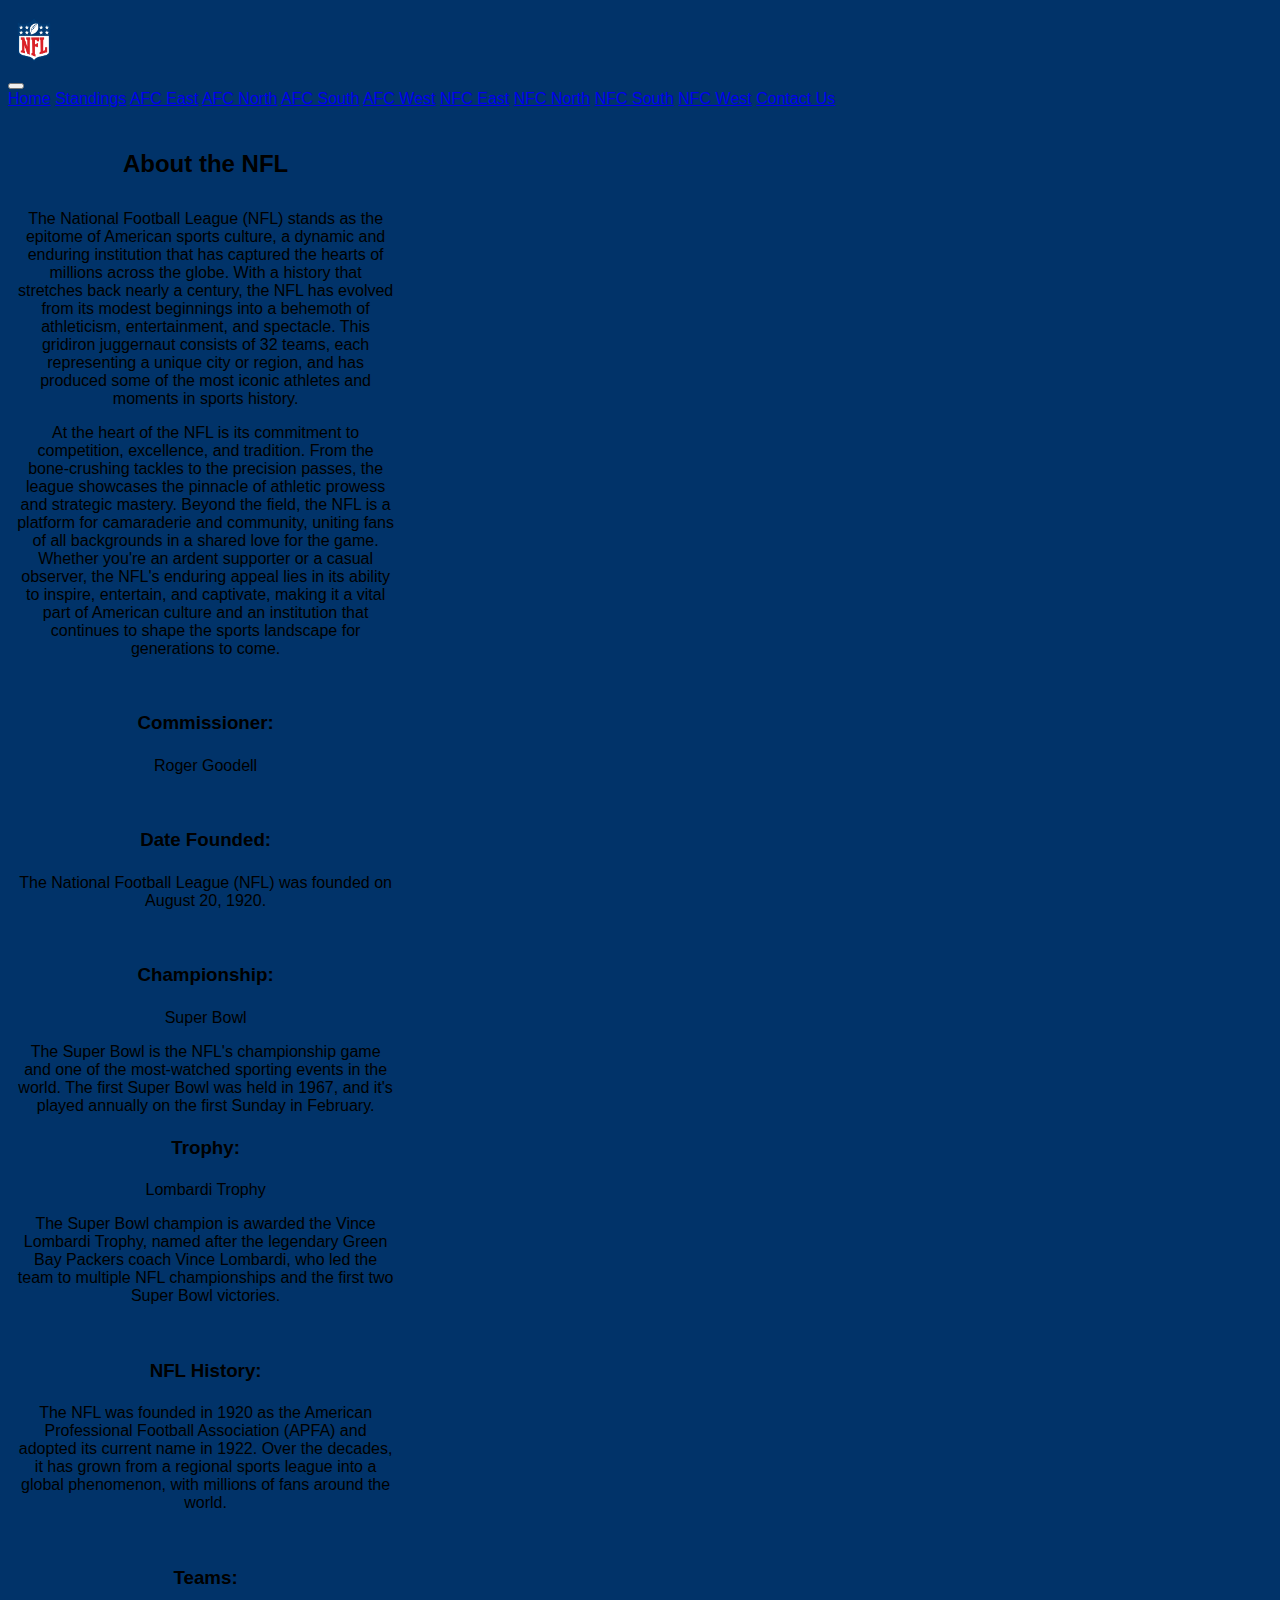
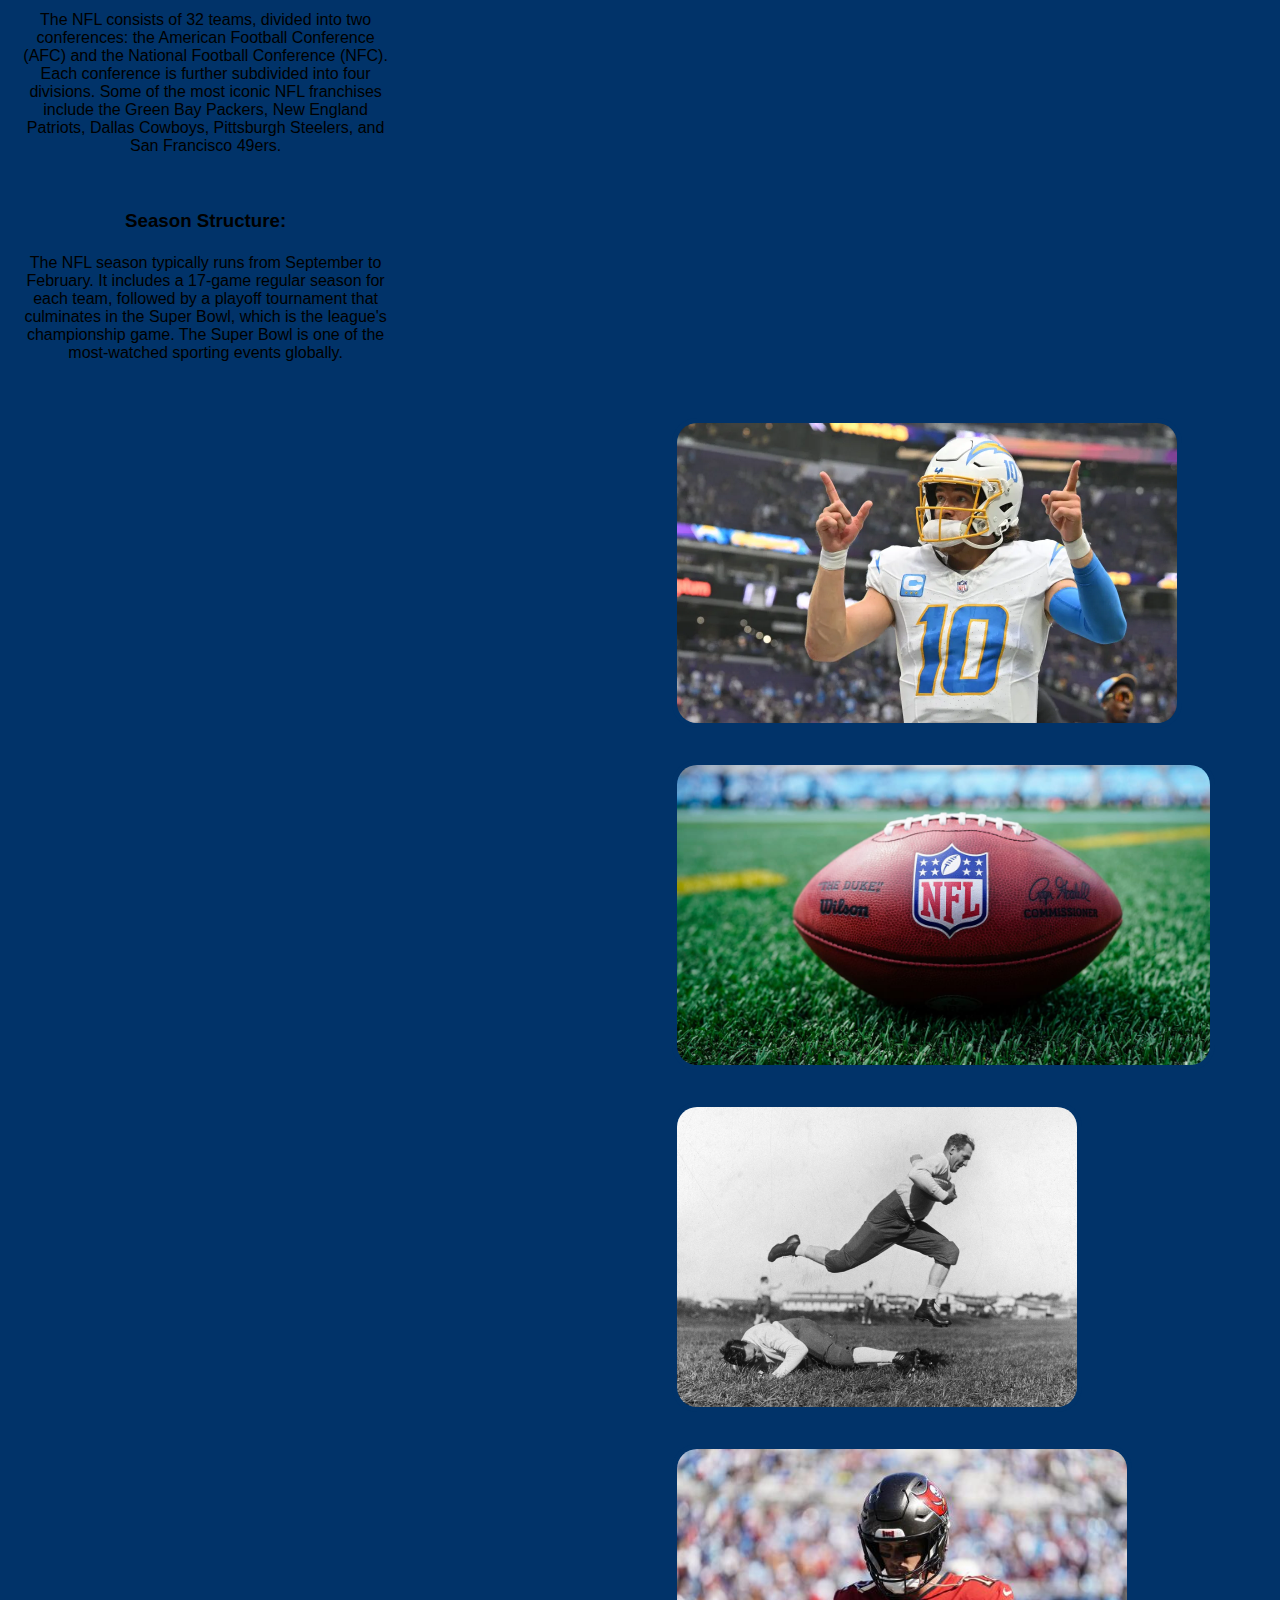
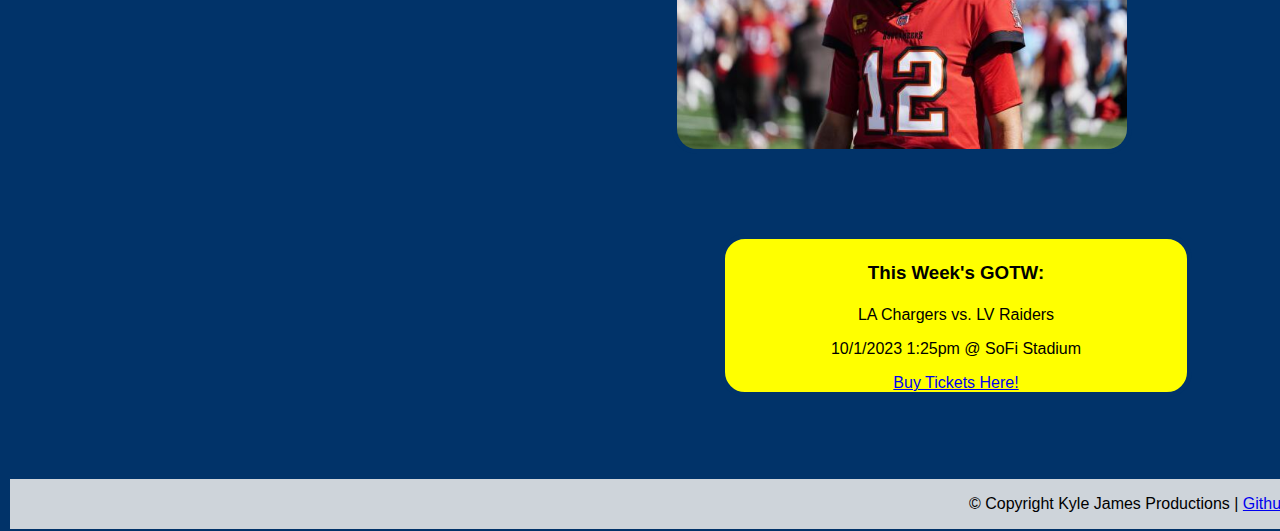
<file: index.html>
<!DOCTYPE html>
<html lang="en">
<head>
    <meta charset="UTF-8">
    <meta name="viewport" content="width=device-width, initial-scale=1.0">
    <link rel="stylesheet" href="main.css">
    <title>NFL- Home</title>
    <link rel="icon" type="image/png" sizes="32x32" href="images/favicon-32x32.png">
    <link rel="icon" type="image/png" sizes="16x16" href="images/favicon-16x16.png">
    <link href="https://cdn.jsdelivr.net/npm/bootstrap@5.3.2/dist/css/bootstrap.min.css" rel="stylesheet" integrity="sha384-T3c6CoIi6uLrA9TneNEoa7RxnatzjcDSCmG1MXxSR1GAsXEV/Dwwykc2MPK8M2HN" crossorigin="anonymous">
</head>
<body>
    <!--Header section with nav bar-->
    <header class="hdr">
        <nav class="navbar navbar-expand-lg bg-body-tertiary hdr bg-dark-subtle">
            <div class="container-fluid">
              <img class="imghead" src="images/nfllogo.png" height="48" alt="National Football League logo">
              <button class="navbar-toggler" type="button" data-bs-toggle="collapse" data-bs-target="#navbarNavAltMarkup" aria-controls="navbarNavAltMarkup" aria-expanded="false" aria-label="Toggle navigation">
                <span class="navbar-toggler-icon"></span>
              </button>
              <div class="collapse navbar-collapse" id="navbarNavAltMarkup">
                <div class="navbar-nav">
                  <a class="nav-link active" aria-current="page" href="index.html">Home</a>
                  <a class="nav-link" href="standings.html">Standings</a>
                  <a class="nav-link" href="afceast.html">AFC East</a>
                  <a class="nav-link" href="afcnorth.html">AFC North</a>
                  <a class="nav-link" href="afcsouth.html">AFC South</a>
                  <a class="nav-link" href="afcwest.html">AFC West</a>
                  <a class="nav-link" href="nfceast.html">NFC East</a>
                  <a class="nav-link" href="nfcnorth.html">NFC North</a>
                  <a class="nav-link" href="nfcsouth.html">NFC South</a>
                  <a class="nav-link" href="nfcwest.html">NFC West</a>
                  <a class="nav-link" href="contactus.html">Contact Us</a>
                </div>
              </div>
            </div>
          </nav>
    </header>
    <div>
        <!--main content for the page-->
    <main>
        <!--Section 1-->
        <section class="pstyle">
            <h2>About the NFL</h2>
            <p>The National Football League (NFL) stands as the epitome of American sports culture, a dynamic and enduring institution that has captured the hearts of millions across the globe. With a history that stretches back nearly a century, the NFL has evolved from its modest beginnings into a behemoth of athleticism, entertainment, and spectacle. This gridiron juggernaut consists of 32 teams, each representing a unique city or region, and has produced some of the most iconic athletes and moments in sports history.</p>
            <p>At the heart of the NFL is its commitment to competition, excellence, and tradition. From the bone-crushing tackles to the precision passes, the league showcases the pinnacle of athletic prowess and strategic mastery. Beyond the field, the NFL is a platform for camaraderie and community, uniting fans of all backgrounds in a shared love for the game. Whether you're an ardent supporter or a casual observer, the NFL's enduring appeal lies in its ability to inspire, entertain, and captivate, making it a vital part of American culture and an institution that continues to shape the sports landscape for generations to come.</p>
        </section>
        <!--Section 2-->
        <section class="pstyle">
            <h3>Commissioner:</h3>
            <p class="tc">Roger Goodell</p>
        </section>
        <!--Section 3-->
        <section class="pstyle">
            <h3>Date Founded:</h3>
            <p class="tc">The National Football League (NFL) was founded on August 20, 1920.</p>
        </section>
        <!--Section 4-->
        <section class="pstyle">
            <h3>Championship:</h3>
            <p class="tc">Super Bowl</p>
            <p class="tc">The Super Bowl is the NFL's championship game and one of the most-watched sporting events in the world. The first Super Bowl was held in 1967, and it's played annually on the first Sunday in February.</p>
            <h3>Trophy:</h3>
            <p class="tc">Lombardi Trophy</p>
            <p class="tc">The Super Bowl champion is awarded the Vince Lombardi Trophy, named after the legendary Green Bay Packers coach Vince Lombardi, who led the team to multiple NFL championships and the first two Super Bowl victories.</p>
        </section>
        <!--Section 5-->
        <section class="pstyle">
            <h3>NFL History:</h3>
            <p class="tc">The NFL was founded in 1920 as the American Professional Football Association (APFA) and adopted its current name in 1922. Over the decades, it has grown from a regional sports league into a global phenomenon, with millions of fans around the world.</p>
        </section>
        <!--Section 6-->
        <section class="pstyle">
            <h3>Teams:</h3>
            <p class="tc">The NFL consists of 32 teams, divided into two conferences: the American Football Conference (AFC) and the National Football Conference (NFC). Each conference is further subdivided into four divisions. Some of the most iconic NFL franchises include the Green Bay Packers, New England Patriots, Dallas Cowboys, Pittsburgh Steelers, and San Francisco 49ers.</p>
        </section>
        <!--Section 7-->
        <section class="pstyle">
            <h3>Season Structure:</h3>
            <p class="tc">The NFL season typically runs from September to February. It includes a 17-game regular season for each team, followed by a playoff tournament that culminates in the Super Bowl, which is the league's championship game. The Super Bowl is one of the most-watched sporting events globally.</p>
        </section> 
    </main>
    <!--aside section with 2nd column content-->
    <aside>
        <img src="images/justinherbert.webp" height="300" alt="justin herbert in uniform" class="hpimg">
        <img src="images/football.jpg" height="300" alt="NFL football" class="hpimg">
        <img src="images/oldschool.webp" height="300" alt="vintage NFL photo" class="hpimg">
        <img src="images/tombrady.jpg" height="300" alt="Joe Montana" class="hpimg">
        <section class="hpblimp">
            <h3>This Week's GOTW:</h3>
            <p>LA Chargers vs. LV Raiders</p>
            <p>10/1/2023 1:25pm @ SoFi Stadium</p>
            <a href="https://www.ticketmaster.com/los-angeles-chargers-vs-las-vegas-inglewood-california-10-01-2023/event/0A005E94DE4A4A8C" target="_blank" class="lstyle">Buy Tickets Here!</a>
        </section>
    </aside>
    </div>
    <!--footer section-->
    <footer>
        &copy; Copyright Kyle James Productions | <a href="https://github.com/kylejames1998">Github</a>
    </footer>
    <!--bootstrap script-->
    <script src="https://cdn.jsdelivr.net/npm/bootstrap@5.3.2/dist/js/bootstrap.bundle.min.js" integrity="sha384-C6RzsynM9kWDrMNeT87bh95OGNyZPhcTNXj1NW7RuBCsyN/o0jlpcV8Qyq46cDfL" crossorigin="anonymous"></script>
</body>
</html>
</file>
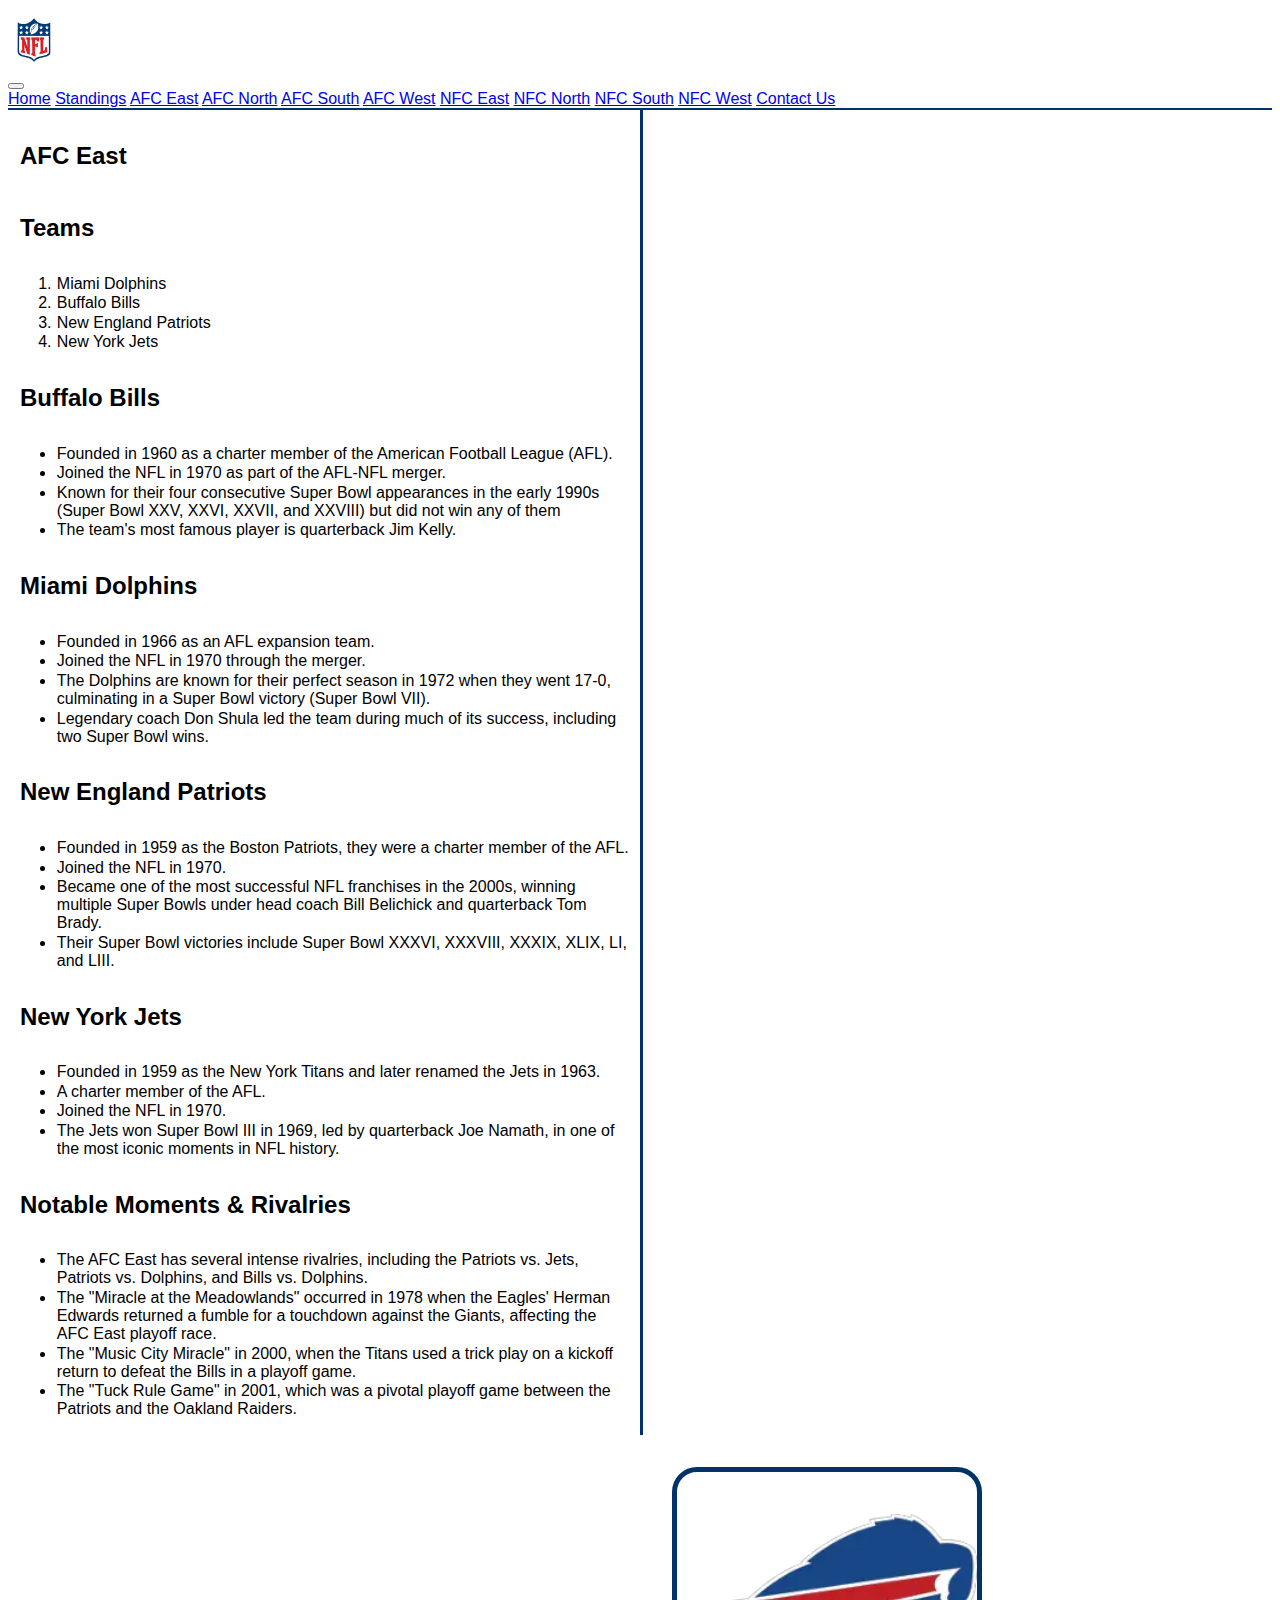
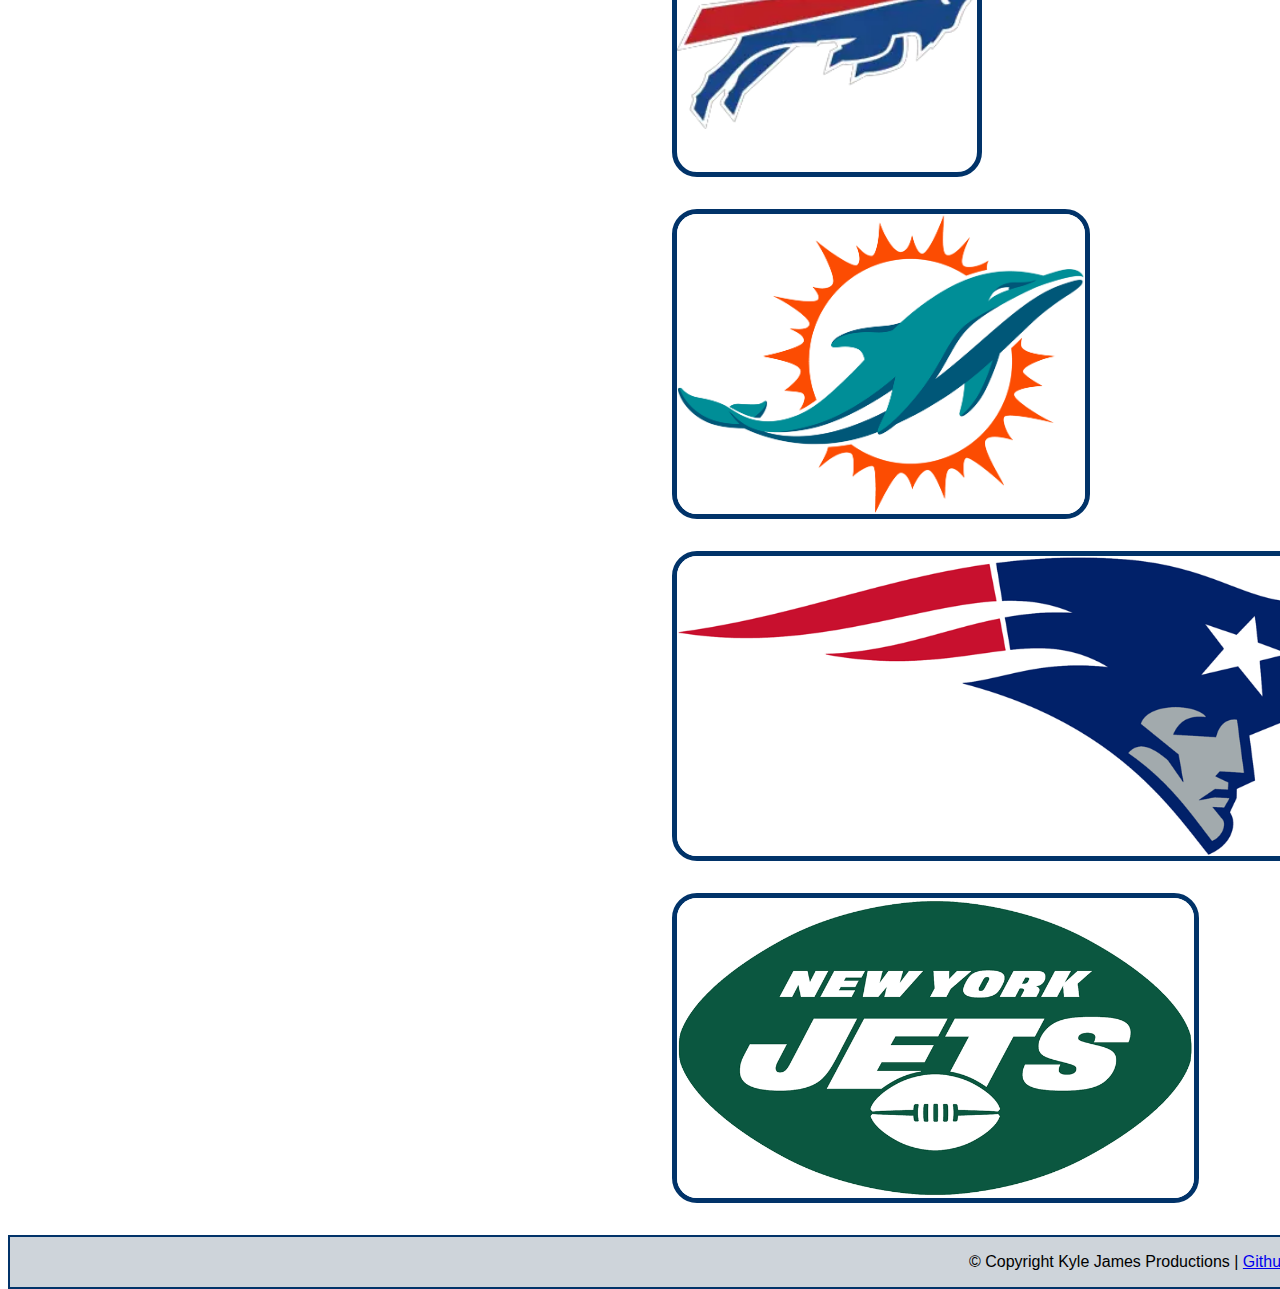
<file: afceast.html>
<!DOCTYPE html>
<html lang="en">
<head>
    <meta charset="UTF-8">
    <meta name="viewport" content="width=device-width, initial-scale=1.0">
    <link rel="stylesheet" href="main.css">
    <title>NFL - AFC East</title>
    <link rel="icon" type="image/png" sizes="32x32" href="images/favicon-32x32.png">
    <link rel="icon" type="image/png" sizes="16x16" href="images/favicon-16x16.png">
    <link href="https://cdn.jsdelivr.net/npm/bootstrap@5.3.2/dist/css/bootstrap.min.css" rel="stylesheet" integrity="sha384-T3c6CoIi6uLrA9TneNEoa7RxnatzjcDSCmG1MXxSR1GAsXEV/Dwwykc2MPK8M2HN" crossorigin="anonymous">
</head>
<body class="bodys">
  <!-- Header section with nav bar-->
    <header class="hdr">
        <nav class="navbar navbar-expand-lg bg-body-tertiary hdr bg-dark-subtle">
            <div class="container-fluid">
              <img class="imghead" src="images/nfllogo.png" height="48" alt="National Football League logo">
              <button class="navbar-toggler" type="button" data-bs-toggle="collapse" data-bs-target="#navbarNavAltMarkup" aria-controls="navbarNavAltMarkup" aria-expanded="false" aria-label="Toggle navigation">
                <span class="navbar-toggler-icon"></span>
              </button>
              <div class="collapse navbar-collapse" id="navbarNavAltMarkup">
                <div class="navbar-nav">
                  <a class="nav-link active" aria-current="page" href="index.html">Home</a>
                  <a class="nav-link" href="standings.html">Standings</a>
                  <a class="nav-link" href="afceast.html">AFC East</a>
                  <a class="nav-link" href="afcnorth.html">AFC North</a>
                  <a class="nav-link" href="afcsouth.html">AFC South</a>
                  <a class="nav-link" href="afcwest.html">AFC West</a>
                  <a class="nav-link" href="nfceast.html">NFC East</a>
                  <a class="nav-link" href="nfcnorth.html">NFC North</a>
                  <a class="nav-link" href="nfcsouth.html">NFC South</a>
                  <a class="nav-link" href="nfcwest.html">NFC West</a>
                  <a class="nav-link" href="contactus.html">Contact Us</a>
                </div>
              </div>
            </div>
          </nav>
    </header>
    <!--Main content of the page-->
    <div>
    <main>
      <!--Main header of the page-->
      <h2>AFC East</h2>
      <!--Teams header-->
      <h2>Teams</h2>
      <!--List with team names-->
      <ol>
        <li>Miami Dolphins</li>
        <li>Buffalo Bills</li>
        <li>New England Patriots</li>
        <li>New York Jets</li>
      </ol>
      <!--Section with Buffalo bills info-->
      <section>
        <h2>Buffalo Bills</h2>
        <ul>
          <li>Founded in 1960 as a charter member of the American Football League (AFL).</li>
          <li>Joined the NFL in 1970 as part of the AFL-NFL merger.</li>
          <li>Known for their four consecutive Super Bowl appearances in the early 1990s (Super Bowl XXV, XXVI, XXVII, and XXVIII) but did not win any of them</li>
          <li>The team's most famous player is quarterback Jim Kelly.</li>
        </ul>
      </section>
      <!--Section with dolphins info-->
      <section>
        <h2>Miami Dolphins</h2>
        <ul>
          <li>Founded in 1966 as an AFL expansion team.</li>
          <li>Joined the NFL in 1970 through the merger.</li>
          <li>The Dolphins are known for their perfect season in 1972 when they went 17-0, culminating in a Super Bowl victory (Super Bowl VII).</li>
          <li>Legendary coach Don Shula led the team during much of its success, including two Super Bowl wins.</li>
        </ul>
      </section>
      <!--Section with patriots info-->
      <section>
        <h2>New England Patriots</h2>
        <ul>
          <li>Founded in 1959 as the Boston Patriots, they were a charter member of the AFL.</li>
          <li>Joined the NFL in 1970.</li>
          <li>Became one of the most successful NFL franchises in the 2000s, winning multiple Super Bowls under head coach Bill Belichick and quarterback Tom Brady.</li>
          <li>Their Super Bowl victories include Super Bowl XXXVI, XXXVIII, XXXIX, XLIX, LI, and LIII.</li>
        </ul>
      </section>
      <!--Section with jets info-->
      <section>
        <h2>New York Jets</h2>
        <ul>
          <li>Founded in 1959 as the New York Titans and later renamed the Jets in 1963.</li>
          <li>A charter member of the AFL.</li>
          <li>Joined the NFL in 1970.</li>
          <li>The Jets won Super Bowl III in 1969, led by quarterback Joe Namath, in one of the most iconic moments in NFL history.</li>
        </ul>
      </section>
      <!--Notable moments and rivalries section-->
      <section>
        <h2>Notable Moments & Rivalries</h2>
        <ul>
          <li>The AFC East has several intense rivalries, including the Patriots vs. Jets, Patriots vs. Dolphins, and Bills vs. Dolphins.</li>
          <li>The "Miracle at the Meadowlands" occurred in 1978 when the Eagles' Herman Edwards returned a fumble for a touchdown against the Giants, affecting the AFC East playoff race.</li>
          <li>The "Music City Miracle" in 2000, when the Titans used a trick play on a kickoff return to defeat the Bills in a playoff game.</li>
          <li>The "Tuck Rule Game" in 2001, which was a pivotal playoff game between the Patriots and the Oakland Raiders.</li>
        </ul>
      </section>
    </main>
    <!--Aside with second column content-->
    <aside>
      <img src="images/BBLogo.webp" height="300" alt="Buffalo Bills Logo" class="hpimg">
      <img src="images/MDLogo.png" height="300" alt="Miami Dolphins Logo" class="hpimg">
      <img src="images/NEPLogo.png" height="300" alt="New England Patriots Logo" class="hpimg">
      <img src="images/NYJLogo.png" height="300" alt="New York Jets Logo" class="hpimg">
    </aside>
    </div>
    <!--Footer section-->
    <footer>
      &copy; Copyright Kyle James Productions | <a href="https://github.com/kylejames1998">Github</a>
    </footer>
    <!--Bootstrap Script-->
    <script src="https://cdn.jsdelivr.net/npm/bootstrap@5.3.2/dist/js/bootstrap.bundle.min.js" integrity="sha384-C6RzsynM9kWDrMNeT87bh95OGNyZPhcTNXj1NW7RuBCsyN/o0jlpcV8Qyq46cDfL" crossorigin="anonymous"></script>
</body>
</html>
</file>
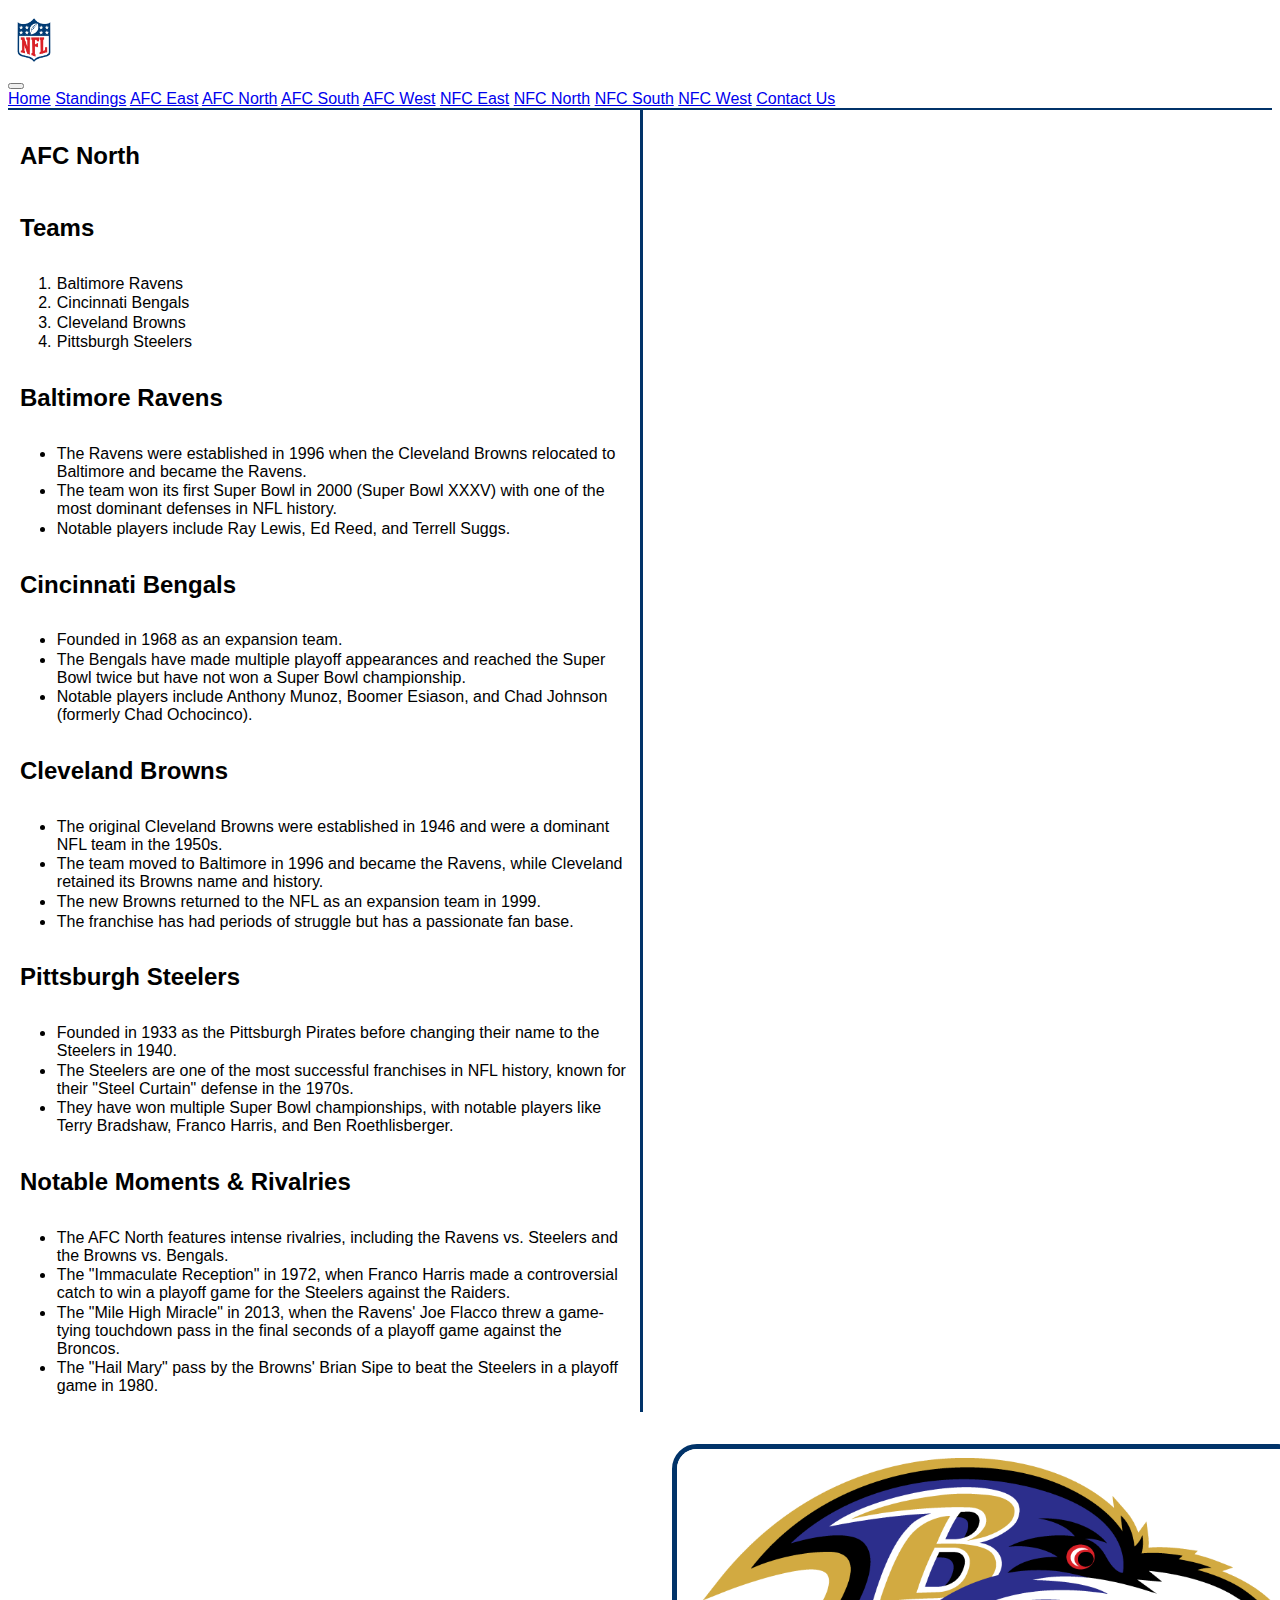
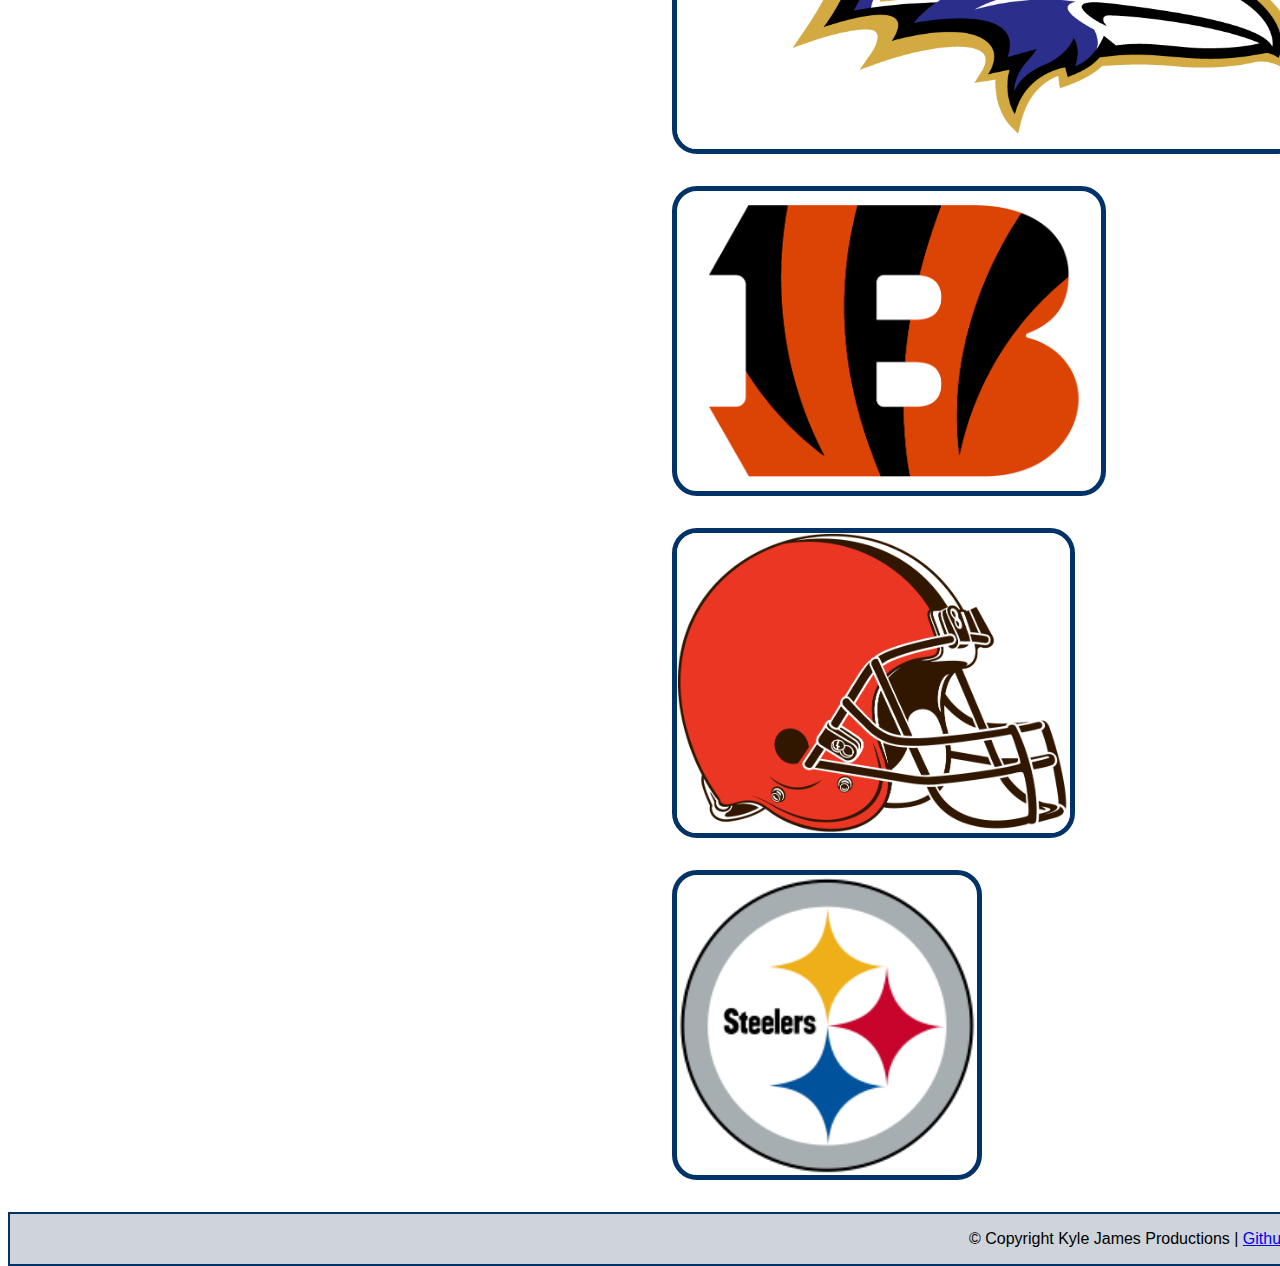
<file: afcnorth.html>
<!DOCTYPE html>
<html lang="en">
<head>
    <meta charset="UTF-8">
    <meta name="viewport" content="width=device-width, initial-scale=1.0">
    <link rel="stylesheet" href="main.css">
    <title>NFL - AFC North</title>
    <link rel="icon" type="image/png" sizes="32x32" href="images/favicon-32x32.png">
    <link rel="icon" type="image/png" sizes="16x16" href="images/favicon-16x16.png">
    <link href="https://cdn.jsdelivr.net/npm/bootstrap@5.3.2/dist/css/bootstrap.min.css" rel="stylesheet" integrity="sha384-T3c6CoIi6uLrA9TneNEoa7RxnatzjcDSCmG1MXxSR1GAsXEV/Dwwykc2MPK8M2HN" crossorigin="anonymous">
</head>
<body class="bodys">
  <!--Header section with nav bar-->
    <header class="hdr">
        <nav class="navbar navbar-expand-lg bg-body-tertiary hdr bg-dark-subtle">
            <div class="container-fluid">
              <img class="imghead" src="images/nfllogo.png" height="48" alt="National Football League logo">
              <button class="navbar-toggler" type="button" data-bs-toggle="collapse" data-bs-target="#navbarNavAltMarkup" aria-controls="navbarNavAltMarkup" aria-expanded="false" aria-label="Toggle navigation">
                <span class="navbar-toggler-icon"></span>
              </button>
              <div class="collapse navbar-collapse" id="navbarNavAltMarkup">
                <div class="navbar-nav">
                  <a class="nav-link active" aria-current="page" href="index.html">Home</a>
                  <a class="nav-link" href="standings.html">Standings</a>
                  <a class="nav-link" href="afceast.html">AFC East</a>
                  <a class="nav-link" href="afcnorth.html">AFC North</a>
                  <a class="nav-link" href="afcsouth.html">AFC South</a>
                  <a class="nav-link" href="afcwest.html">AFC West</a>
                  <a class="nav-link" href="nfceast.html">NFC East</a>
                  <a class="nav-link" href="nfcnorth.html">NFC North</a>
                  <a class="nav-link" href="nfcsouth.html">NFC South</a>
                  <a class="nav-link" href="nfcwest.html">NFC West</a>
                  <a class="nav-link" href="contactus.html">Contact Us</a>
                </div>
              </div>
            </div>
          </nav>
    </header>
    <div>
      <!--Main content for the page-->
    <main>
      <!--Main page header-->
      <h2>AFC North</h2>
      <h2>Teams</h2>
      <!--Ordered list with teams-->
      <ol>
        <li>Baltimore Ravens</li>
        <li>Cincinnati Bengals</li>
        <li>Cleveland Browns</li>
        <li>Pittsburgh Steelers</li>
      </ol>
      <!--Section with ravens info-->
      <section>
        <h2>Baltimore Ravens</h2>
        <ul>
          <li>The Ravens were established in 1996 when the Cleveland Browns relocated to Baltimore and became the Ravens.</li>
          <li>The team won its first Super Bowl in 2000 (Super Bowl XXXV) with one of the most dominant defenses in NFL history.</li>
          <li>Notable players include Ray Lewis, Ed Reed, and Terrell Suggs.</li>
        </ul>
      </section>
      <!--Section with Bengals info-->
      <section>
        <h2>Cincinnati Bengals</h2>
        <ul>
          <li>Founded in 1968 as an expansion team.</li>
          <li>The Bengals have made multiple playoff appearances and reached the Super Bowl twice but have not won a Super Bowl championship.</li>
          <li>Notable players include Anthony Munoz, Boomer Esiason, and Chad Johnson (formerly Chad Ochocinco).</li>
        </ul>
      </section>
      <!--section with browns info-->
      <section>
        <h2>Cleveland Browns</h2>
        <ul>
          <li>The original Cleveland Browns were established in 1946 and were a dominant NFL team in the 1950s.</li>
          <li>The team moved to Baltimore in 1996 and became the Ravens, while Cleveland retained its Browns name and history.</li>
          <li>The new Browns returned to the NFL as an expansion team in 1999.</li>
          <li>The franchise has had periods of struggle but has a passionate fan base.</li>
        </ul>
      </section>
      <!--section with steelers info-->
      <section>
        <h2>Pittsburgh Steelers</h2>
        <ul>
          <li>Founded in 1933 as the Pittsburgh Pirates before changing their name to the Steelers in 1940.</li>
          <li>The Steelers are one of the most successful franchises in NFL history, known for their "Steel Curtain" defense in the 1970s.</li>
          <li>They have won multiple Super Bowl championships, with notable players like Terry Bradshaw, Franco Harris, and Ben Roethlisberger.</li>
        </ul>
      </section>
      <!--Section with moments and rivalries-->
      <section>
        <h2>Notable Moments & Rivalries</h2>
        <ul>
          <li>The AFC North features intense rivalries, including the Ravens vs. Steelers and the Browns vs. Bengals.</li>
          <li>The "Immaculate Reception" in 1972, when Franco Harris made a controversial catch to win a playoff game for the Steelers against the Raiders.</li>
          <li>The "Mile High Miracle" in 2013, when the Ravens' Joe Flacco threw a game-tying touchdown pass in the final seconds of a playoff game against the Broncos.</li>
          <li>The "Hail Mary" pass by the Browns' Brian Sipe to beat the Steelers in a playoff game in 1980.</li>
        </ul>
      </section>
    </main>
    </div>
    <!--aside section with 2nd column content-->
    <aside>
      <img src="images/BRLogo2.png" height="300" alt="Baltimore Ravens Logo" class="hpimg">
      <img src="images/CBLogo.png" height="300" alt="Cincinnati Bengals Logo" class="hpimg">
      <img src="images/BrownsLogo.png" height="300" alt="Cleveland Browns Logo" class="hpimg">
      <img src="images/PSLogo.png" height="300" alt="Pittsburgh Steelers Logo" class="hpimg">
    </aside>
    <!--footer section-->
    <footer>
      &copy; Copyright Kyle James Productions | <a href="https://github.com/kylejames1998">Github</a>
    </footer>
    <!--bootstrap script-->
    <script src="https://cdn.jsdelivr.net/npm/bootstrap@5.3.2/dist/js/bootstrap.bundle.min.js" integrity="sha384-C6RzsynM9kWDrMNeT87bh95OGNyZPhcTNXj1NW7RuBCsyN/o0jlpcV8Qyq46cDfL" crossorigin="anonymous"></script>
</body>
</html>
</file>
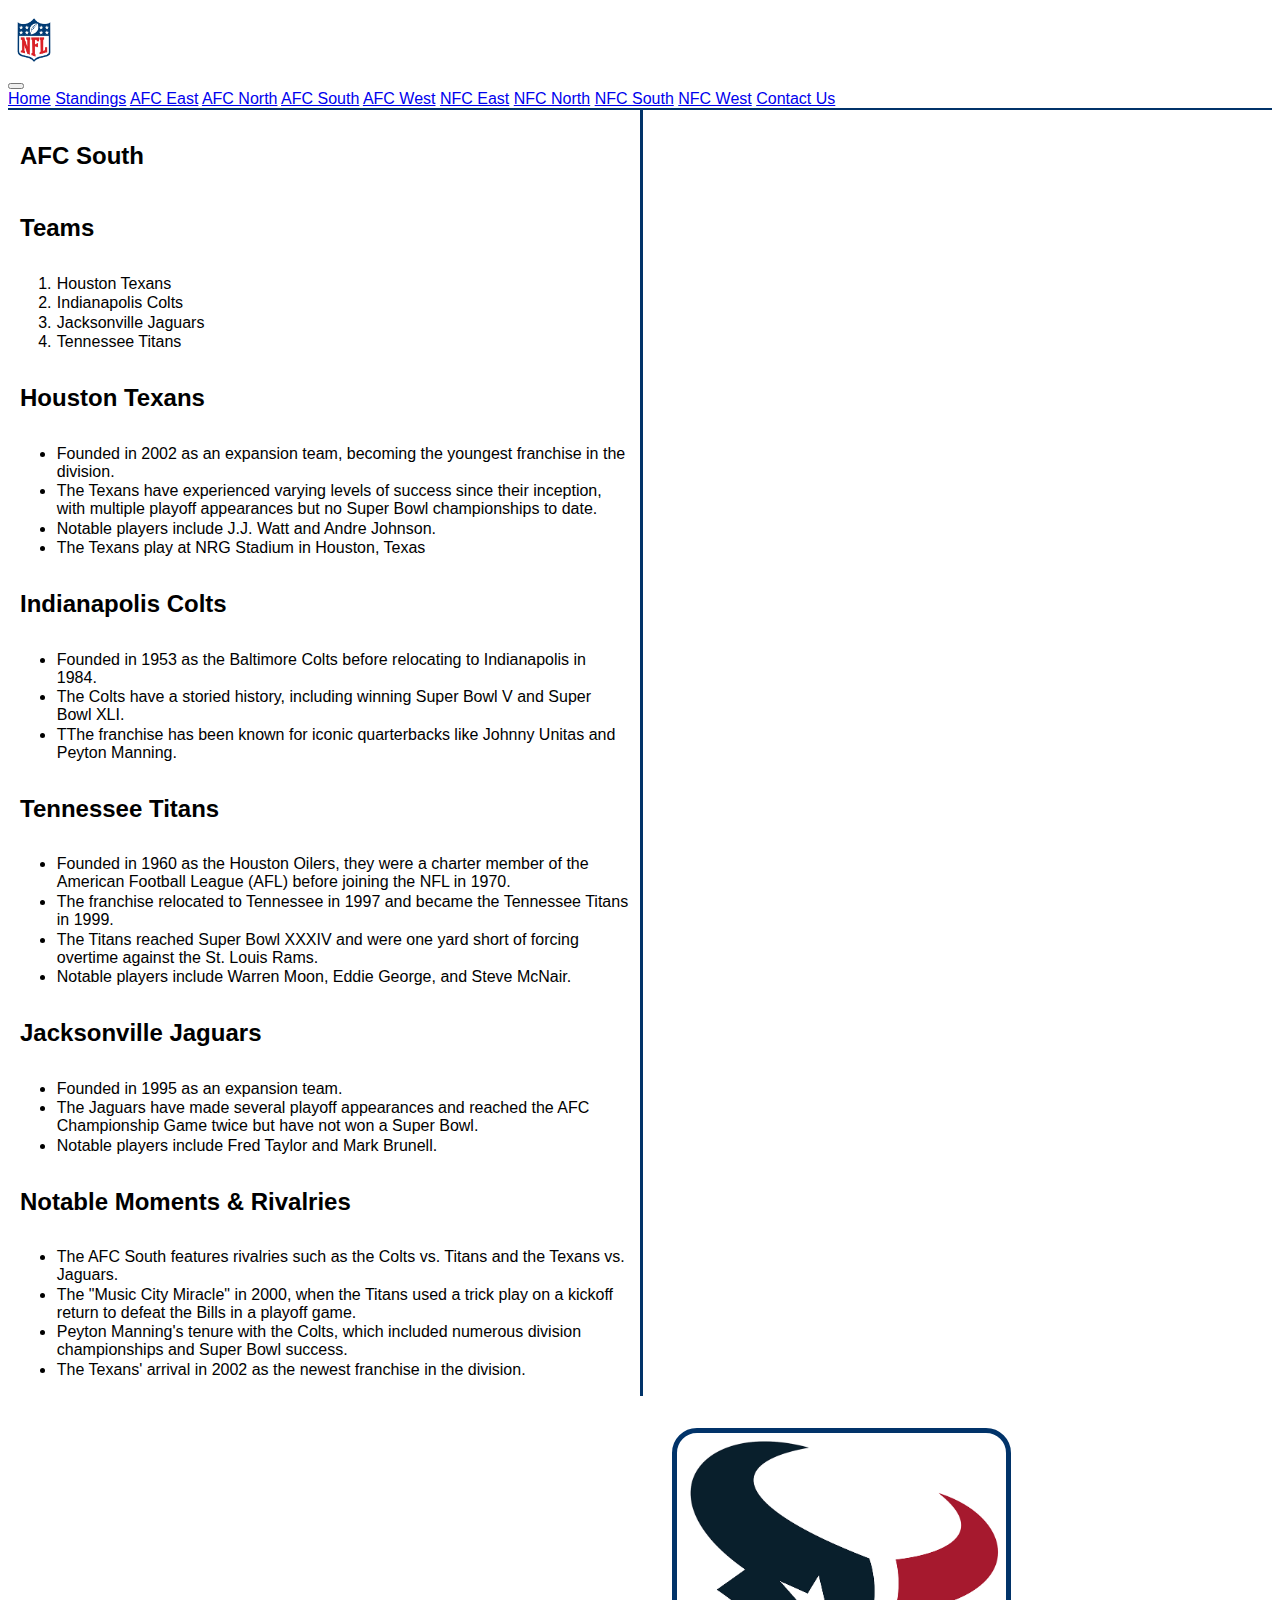
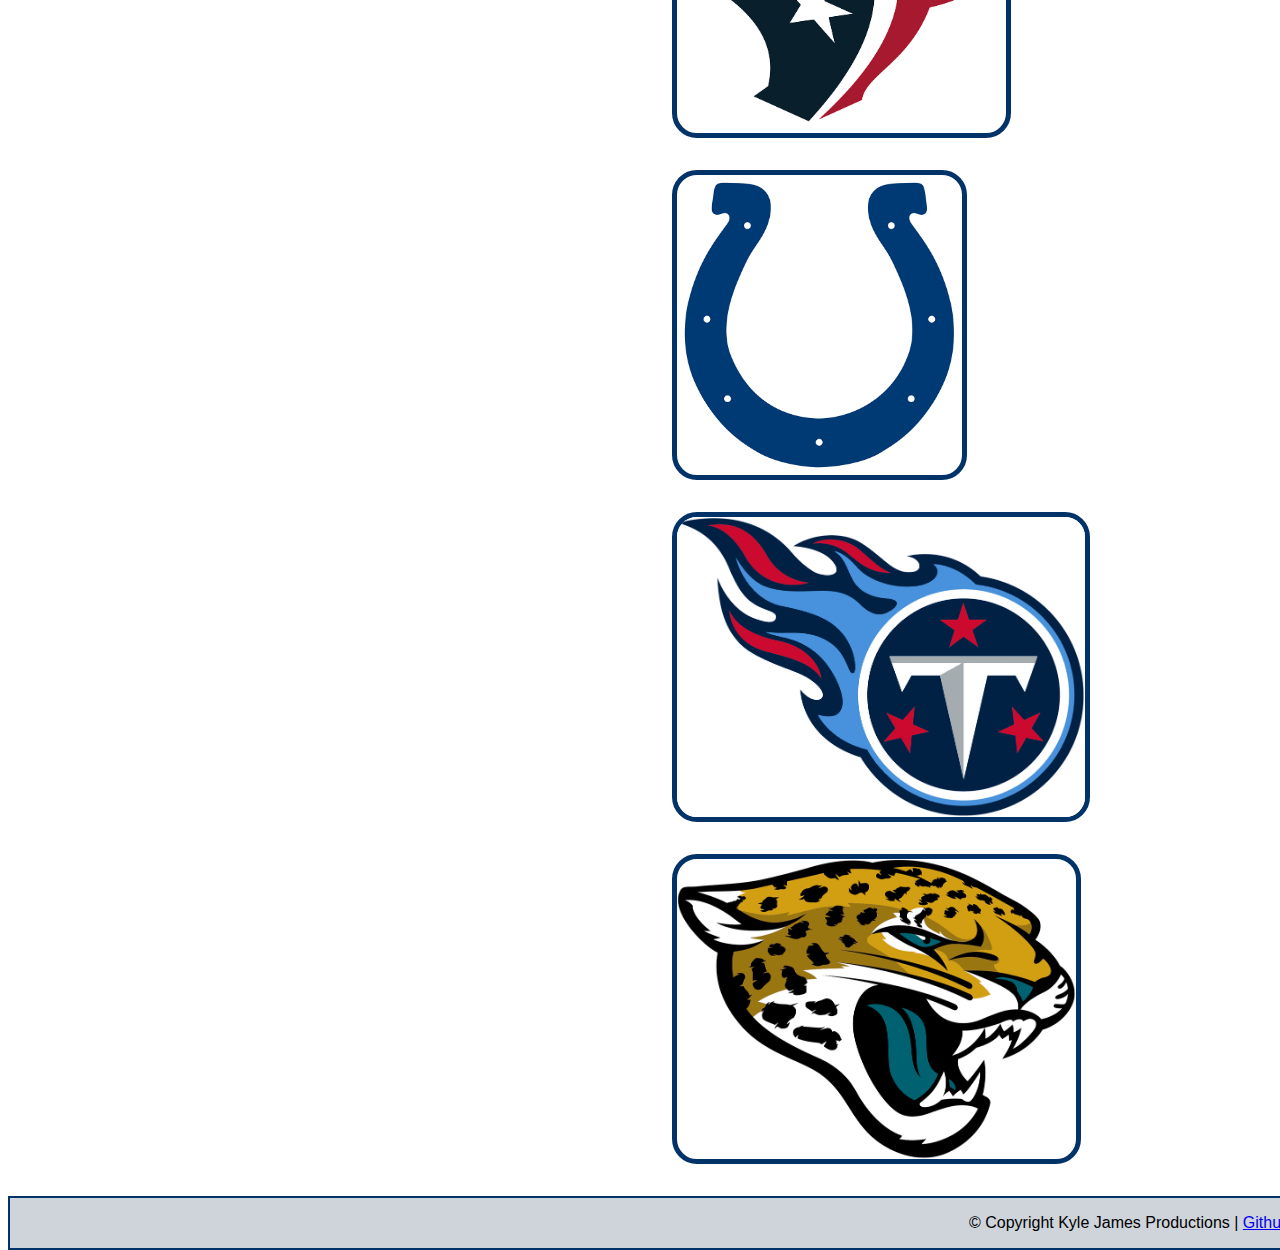
<file: afcsouth.html>
<!DOCTYPE html>
<html lang="en">
<head>
    <meta charset="UTF-8">
    <meta name="viewport" content="width=device-width, initial-scale=1.0">
    <link rel="stylesheet" href="main.css">
    <title>NFL - AFC South</title>
    <link rel="icon" type="image/png" sizes="32x32" href="images/favicon-32x32.png">
    <link rel="icon" type="image/png" sizes="16x16" href="images/favicon-16x16.png">
    <link href="https://cdn.jsdelivr.net/npm/bootstrap@5.3.2/dist/css/bootstrap.min.css" rel="stylesheet" integrity="sha384-T3c6CoIi6uLrA9TneNEoa7RxnatzjcDSCmG1MXxSR1GAsXEV/Dwwykc2MPK8M2HN" crossorigin="anonymous">
</head>
<body class="bodys">
  <!--Header section with nav bar-->
    <header class="hdr">
        <nav class="navbar navbar-expand-lg bg-body-tertiary hdr bg-dark-subtle">
            <div class="container-fluid">
              <img class="imghead" src="images/nfllogo.png" height="48" alt="National Football League logo">
              <button class="navbar-toggler" type="button" data-bs-toggle="collapse" data-bs-target="#navbarNavAltMarkup" aria-controls="navbarNavAltMarkup" aria-expanded="false" aria-label="Toggle navigation">
                <span class="navbar-toggler-icon"></span>
              </button>
              <div class="collapse navbar-collapse" id="navbarNavAltMarkup">
                <div class="navbar-nav">
                  <a class="nav-link active" aria-current="page" href="index.html">Home</a>
                  <a class="nav-link" href="standings.html">Standings</a>
                  <a class="nav-link" href="afceast.html">AFC East</a>
                  <a class="nav-link" href="afcnorth.html">AFC North</a>
                  <a class="nav-link" href="afcsouth.html">AFC South</a>
                  <a class="nav-link" href="afcwest.html">AFC West</a>
                  <a class="nav-link" href="nfceast.html">NFC East</a>
                  <a class="nav-link" href="nfcnorth.html">NFC North</a>
                  <a class="nav-link" href="nfcsouth.html">NFC South</a>
                  <a class="nav-link" href="nfcwest.html">NFC West</a>
                  <a class="nav-link" href="contactus.html">Contact Us</a>
                </div>
              </div>
            </div>
          </nav>
    </header>
    <div>
      <!--Main content for the page-->
    <main>
      <!--Main header for the page-->
      <h2>AFC South</h2>
      <h2>Teams</h2>
      <!--Ordered list with teams-->
      <ol>
        <li>Houston Texans</li>
        <li>Indianapolis Colts</li>
        <li>Jacksonville Jaguars</li>
        <li>Tennessee Titans</li>
      </ol>
      <!--Section with texans info-->
      <section>
        <h2>Houston Texans</h2>
        <ul>
          <li>Founded in 2002 as an expansion team, becoming the youngest franchise in the division.</li>
          <li>The Texans have experienced varying levels of success since their inception, with multiple playoff appearances but no Super Bowl championships to date.</li>
          <li>Notable players include J.J. Watt and Andre Johnson.</li>
          <li>The Texans play at NRG Stadium in Houston, Texas</li>
        </ul>
      </section>
      <!--section with colts info-->
      <section>
        <h2>Indianapolis Colts</h2>
        <ul>
          <li>Founded in 1953 as the Baltimore Colts before relocating to Indianapolis in 1984.</li>
          <li>The Colts have a storied history, including winning Super Bowl V and Super Bowl XLI.</li>
          <li>TThe franchise has been known for iconic quarterbacks like Johnny Unitas and Peyton Manning.</li>
        </ul>
      </section>
      <!--section with titans info-->
      <section>
        <h2>Tennessee Titans</h2>
        <ul>
          <li>Founded in 1960 as the Houston Oilers, they were a charter member of the American Football League (AFL) before joining the NFL in 1970.</li>
          <li>The franchise relocated to Tennessee in 1997 and became the Tennessee Titans in 1999.</li>
          <li>The Titans reached Super Bowl XXXIV and were one yard short of forcing overtime against the St. Louis Rams.</li>
          <li>Notable players include Warren Moon, Eddie George, and Steve McNair.</li>
        </ul>
      </section>
      <!--section with jaguars-->
      <section>
        <h2>Jacksonville Jaguars</h2>
        <ul>
          <li>Founded in 1995 as an expansion team.</li>
          <li>The Jaguars have made several playoff appearances and reached the AFC Championship Game twice but have not won a Super Bowl.</li>
          <li>Notable players include Fred Taylor and Mark Brunell.</li>
        </ul>
      </section>
      <!--notable moments & rivalries section-->
      <section>
        <h2>Notable Moments & Rivalries</h2>
        <ul>
          <li>The AFC South features rivalries such as the Colts vs. Titans and the Texans vs. Jaguars.</li>
          <li>The "Music City Miracle" in 2000, when the Titans used a trick play on a kickoff return to defeat the Bills in a playoff game.</li>
          <li>Peyton Manning's tenure with the Colts, which included numerous division championships and Super Bowl success.</li>
          <li>The Texans' arrival in 2002 as the newest franchise in the division.</li>
        </ul>
      </section>
    </main>
    <!--aside section with second column content-->
    <aside>
      <img src="images/HTLogo.png" height="300" alt="Houston Texans Logo" class="hpimg">
      <img src="images/ICLogo.png" height="300" alt="Indianapolis Colts Logo" class="hpimg">
      <img src="images/TTLogo.png" height="300" alt="Tennessee Titans Logo" class="hpimg">
      <img src="images/JJLogo.png" height="300" alt="Jacksonville Jaguars Logo" class="hpimg">
    </aside>
    </div>
    <!--Footer section-->
    <footer>
      &copy; Copyright Kyle James Productions | <a href="https://github.com/kylejames1998">Github</a>
    </footer>
    <!--Bootstrap script-->
    <script src="https://cdn.jsdelivr.net/npm/bootstrap@5.3.2/dist/js/bootstrap.bundle.min.js" integrity="sha384-C6RzsynM9kWDrMNeT87bh95OGNyZPhcTNXj1NW7RuBCsyN/o0jlpcV8Qyq46cDfL" crossorigin="anonymous"></script>
</body>
</html>
</file>
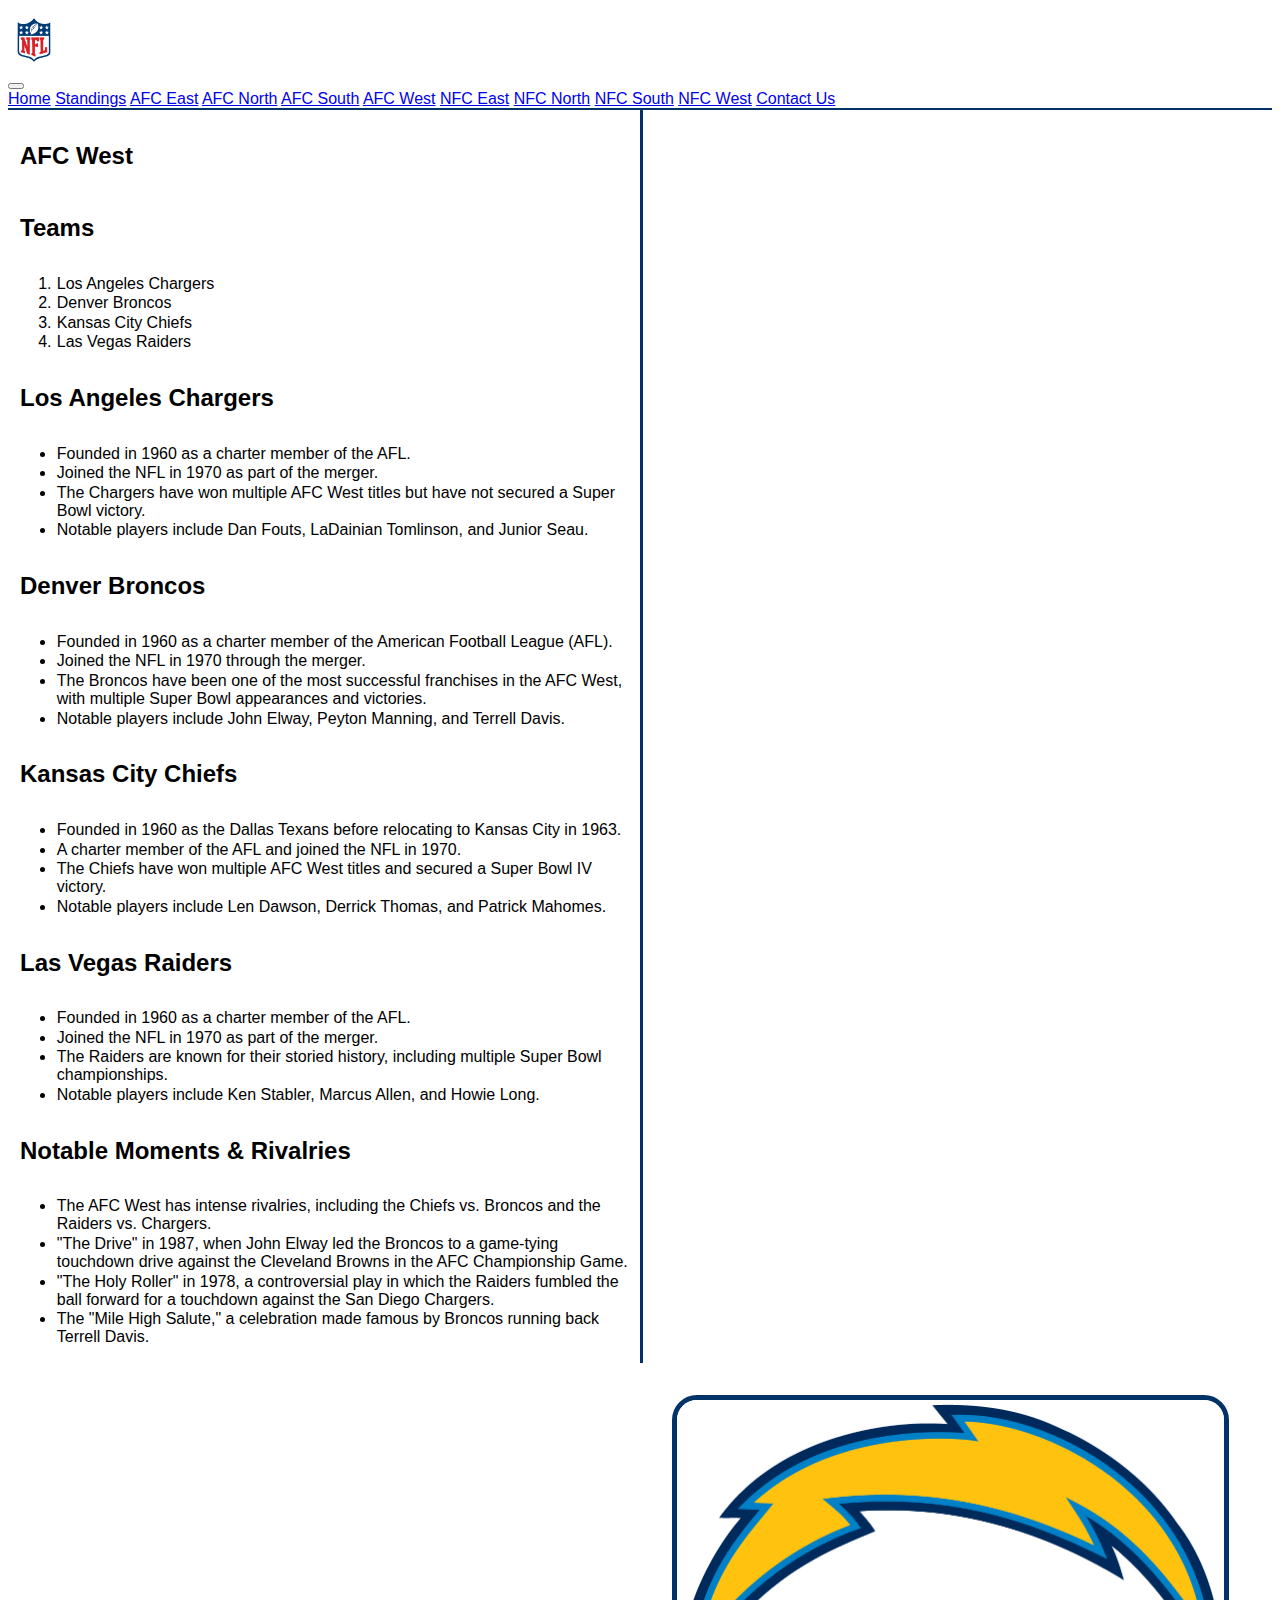
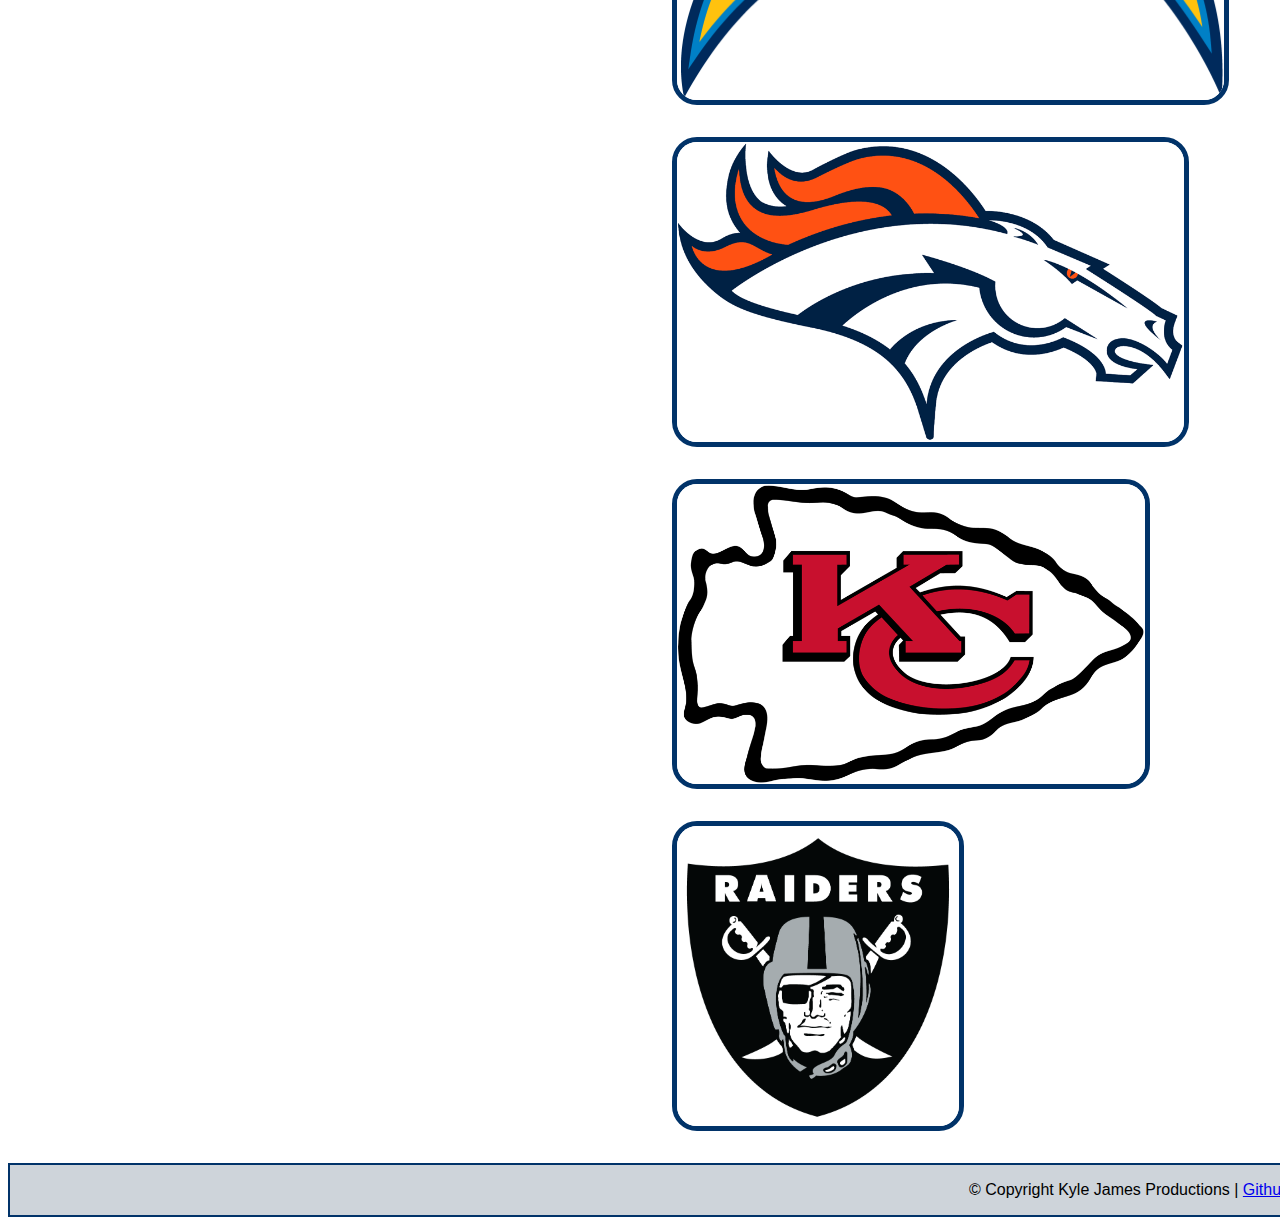
<file: afcwest.html>
<!DOCTYPE html>
<html lang="en">
<head>
    <meta charset="UTF-8">
    <meta name="viewport" content="width=device-width, initial-scale=1.0">
    <link rel="stylesheet" href="main.css">
    <title>NFL - AFC West</title>
    <link rel="icon" type="image/png" sizes="32x32" href="images/favicon-32x32.png">
    <link rel="icon" type="image/png" sizes="16x16" href="images/favicon-16x16.png">
    <link href="https://cdn.jsdelivr.net/npm/bootstrap@5.3.2/dist/css/bootstrap.min.css" rel="stylesheet" integrity="sha384-T3c6CoIi6uLrA9TneNEoa7RxnatzjcDSCmG1MXxSR1GAsXEV/Dwwykc2MPK8M2HN" crossorigin="anonymous">
</head>
<body class="bodys">
  <!--header with nav bar-->
    <header class="hdr">
        <nav class="navbar navbar-expand-lg bg-body-tertiary hdr bg-dark-subtle">
            <div class="container-fluid">
              <img class="imghead" src="images/nfllogo.png" height="48" alt="National Football League logo">
              <button class="navbar-toggler" type="button" data-bs-toggle="collapse" data-bs-target="#navbarNavAltMarkup" aria-controls="navbarNavAltMarkup" aria-expanded="false" aria-label="Toggle navigation">
                <span class="navbar-toggler-icon"></span>
              </button>
              <div class="collapse navbar-collapse" id="navbarNavAltMarkup">
                <div class="navbar-nav">
                  <a class="nav-link active" aria-current="page" href="index.html">Home</a>
                  <a class="nav-link" href="standings.html">Standings</a>
                  <a class="nav-link" href="afceast.html">AFC East</a>
                  <a class="nav-link" href="afcnorth.html">AFC North</a>
                  <a class="nav-link" href="afcsouth.html">AFC South</a>
                  <a class="nav-link" href="afcwest.html">AFC West</a>
                  <a class="nav-link" href="nfceast.html">NFC East</a>
                  <a class="nav-link" href="nfcnorth.html">NFC North</a>
                  <a class="nav-link" href="nfcsouth.html">NFC South</a>
                  <a class="nav-link" href="nfcwest.html">NFC West</a>
                  <a class="nav-link" href="contactus.html">Contact Us</a>
                </div>
              </div>
            </div>
          </nav>
    </header>
    <!--div with main content for the page-->
    <div>
    <main>
      <!--Main header for the webpage-->
      <h2>AFC West</h2>
      <h2>Teams</h2>
      <!--ordered list with the teams-->
      <ol>
        <li>Los Angeles Chargers</li>
        <li>Denver Broncos</li>
        <li>Kansas City Chiefs</li>
        <li>Las Vegas Raiders</li>
      </ol>
      <!--section with chargers info-->
      <section>
        <h2>Los Angeles Chargers</h2>
        <ul>
          <li>Founded in 1960 as a charter member of the AFL.</li>
          <li>Joined the NFL in 1970 as part of the merger.</li>
          <li>The Chargers have won multiple AFC West titles but have not secured a Super Bowl victory.</li>
          <li>Notable players include Dan Fouts, LaDainian Tomlinson, and Junior Seau.</li>
        </ul>
      </section>
      <!--section with broncos info-->
      <section>
        <h2>Denver Broncos</h2>
        <ul>
          <li>Founded in 1960 as a charter member of the American Football League (AFL).</li>
          <li>Joined the NFL in 1970 through the merger.</li>
          <li>The Broncos have been one of the most successful franchises in the AFC West, with multiple Super Bowl appearances and victories.</li>
          <li>Notable players include John Elway, Peyton Manning, and Terrell Davis.</li>
        </ul>
      </section>
      <!--section with chiefs info-->
      <section>
        <h2>Kansas City Chiefs</h2>
        <ul>
          <li>Founded in 1960 as the Dallas Texans before relocating to Kansas City in 1963.</li>
          <li>A charter member of the AFL and joined the NFL in 1970.</li>
          <li>The Chiefs have won multiple AFC West titles and secured a Super Bowl IV victory.</li>
          <li>Notable players include Len Dawson, Derrick Thomas, and Patrick Mahomes.</li>
        </ul>
      </section>
      <!--section with raiders info-->
      <section>
        <h2>Las Vegas Raiders</h2>
        <ul>
          <li>Founded in 1960 as a charter member of the AFL.</li>
          <li>Joined the NFL in 1970 as part of the merger.</li>
          <li>The Raiders are known for their storied history, including multiple Super Bowl championships.</li>
          <li>Notable players include Ken Stabler, Marcus Allen, and Howie Long.</li>
        </ul>
      </section>
      <!--notable moments & rivalries section-->
      <section>
        <h2>Notable Moments & Rivalries</h2>
        <ul>
          <li>The AFC West has intense rivalries, including the Chiefs vs. Broncos and the Raiders vs. Chargers.</li>
          <li>"The Drive" in 1987, when John Elway led the Broncos to a game-tying touchdown drive against the Cleveland Browns in the AFC Championship Game.</li>
          <li>"The Holy Roller" in 1978, a controversial play in which the Raiders fumbled the ball forward for a touchdown against the San Diego Chargers.</li>
          <li>The "Mile High Salute," a celebration made famous by Broncos running back Terrell Davis.</li>
        </ul>
      </section>
    </main>
    <!--aside section with 2nd column content-->
    <aside>
      <img src="images/LACLogo.png" height="300" alt="Los Angeles Chargers Logo" class="hpimg">
      <img src="images/DBLogo.png" height="300" alt="Denver Broncos Logo" class="hpimg">
      <img src="images/KCLogo.png" height="300" alt="Kansas City Chiefs Logo" class="hpimg">
      <img src="images/LVRLogo.png" height="300" alt="Las Vegas Raiders Logo" class="hpimg">
    </aside>
    </div>
    <!--footer section-->
    <footer>
      &copy; Copyright Kyle James Productions | <a href="https://github.com/kylejames1998">Github</a>
    </footer>
    <!--Bootstrap script-->
    <script src="https://cdn.jsdelivr.net/npm/bootstrap@5.3.2/dist/js/bootstrap.bundle.min.js" integrity="sha384-C6RzsynM9kWDrMNeT87bh95OGNyZPhcTNXj1NW7RuBCsyN/o0jlpcV8Qyq46cDfL" crossorigin="anonymous"></script>
</body>
</html>
</file>
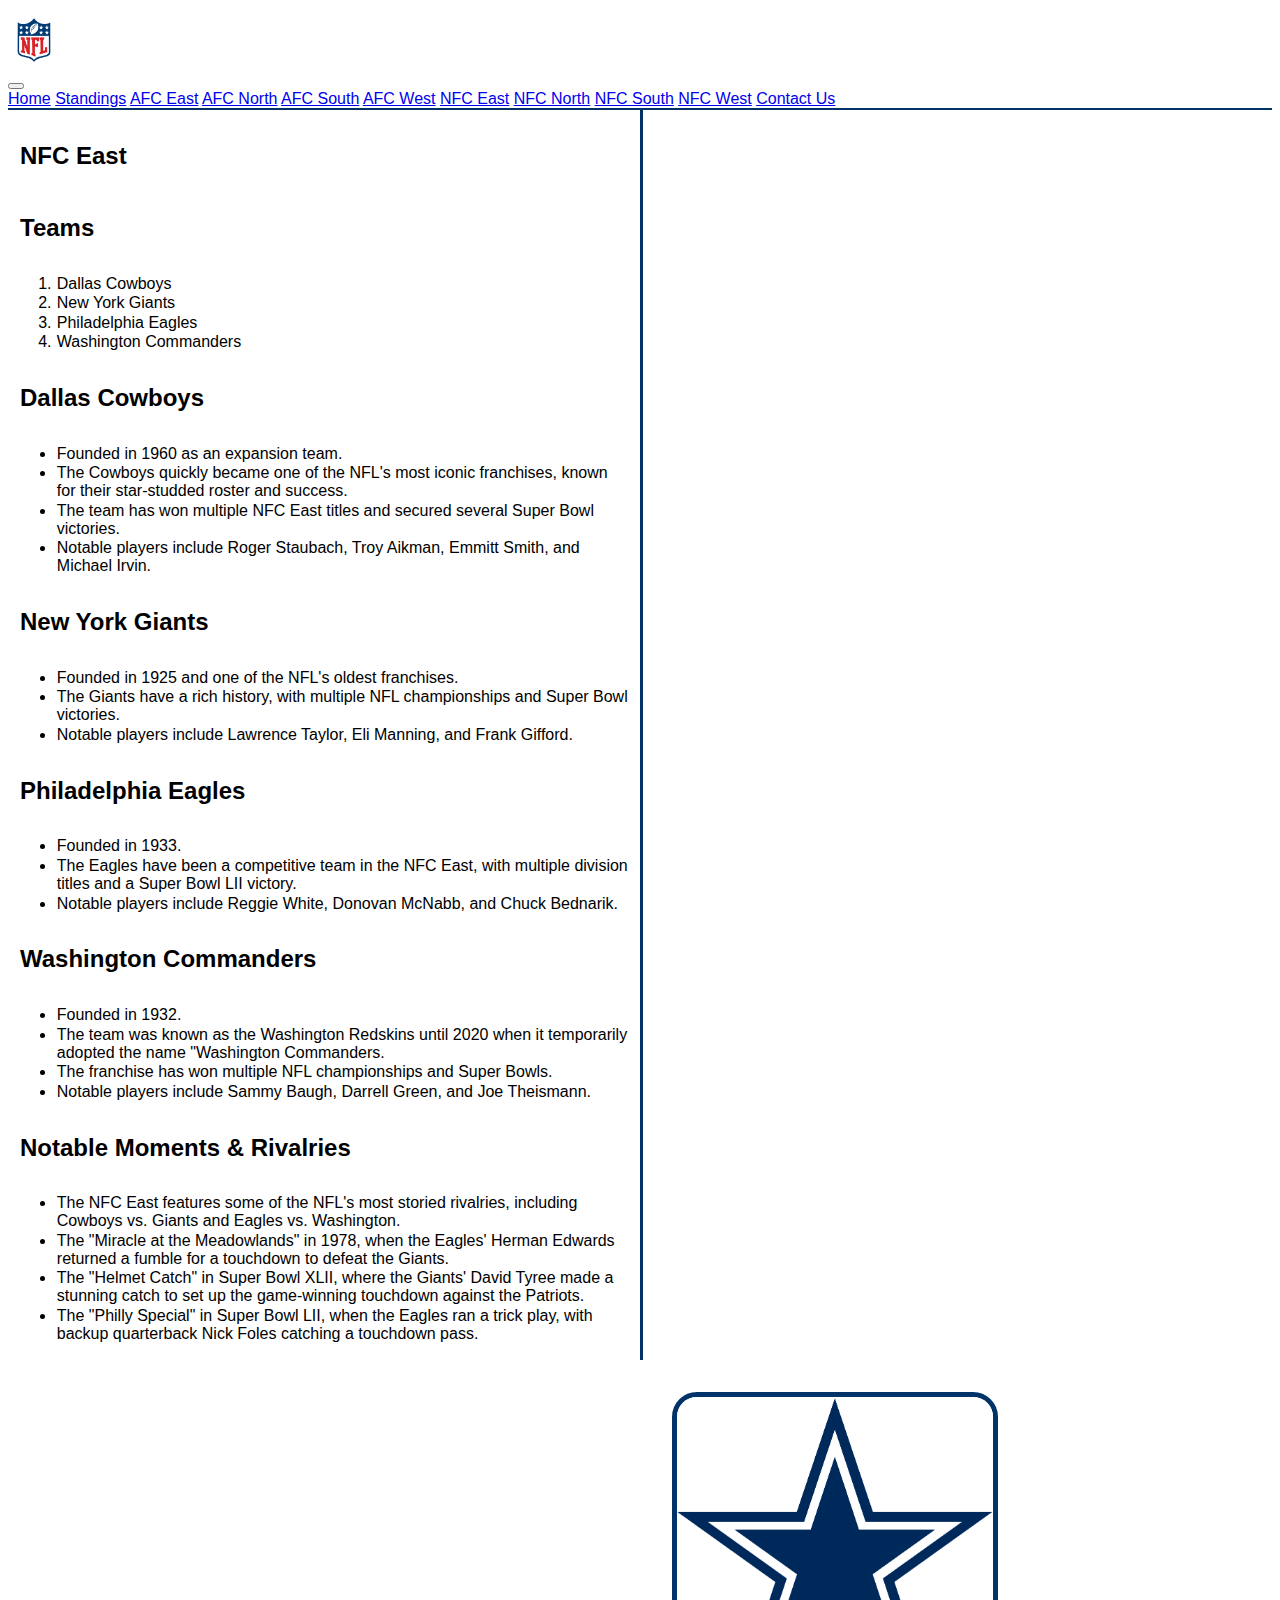
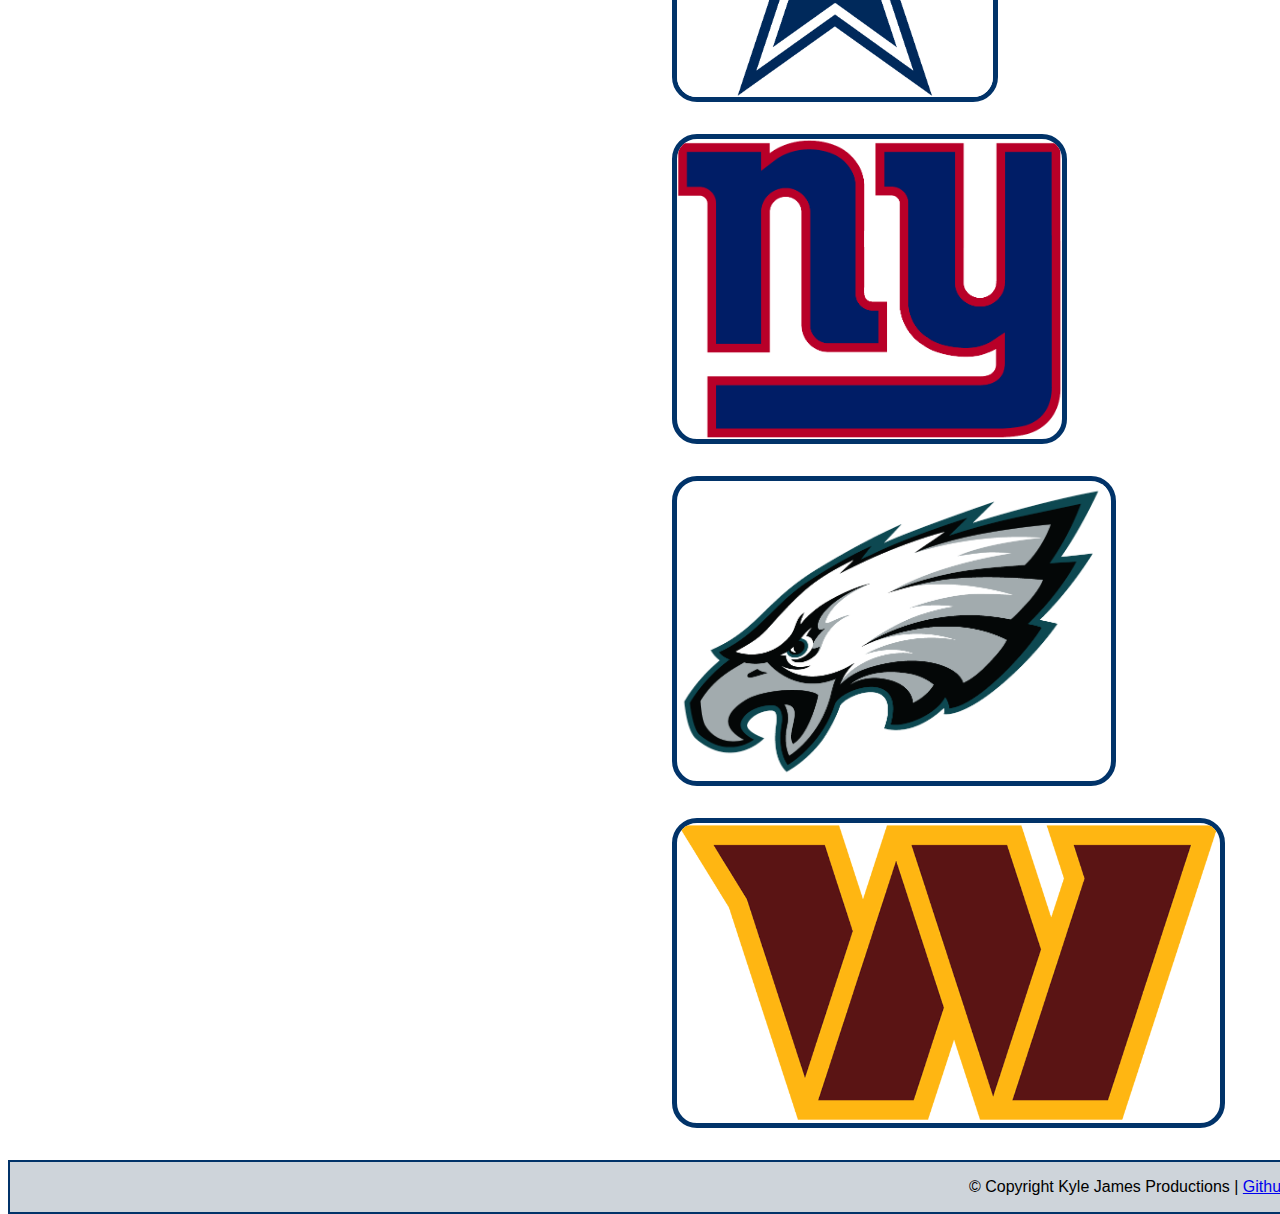
<file: nfceast.html>
<!DOCTYPE html>
<html lang="en">
<head>
    <meta charset="UTF-8">
    <meta name="viewport" content="width=device-width, initial-scale=1.0">
    <link rel="stylesheet" href="main.css">
    <title>NFL - NFC East</title>
    <link rel="icon" type="image/png" sizes="32x32" href="images/favicon-32x32.png">
    <link rel="icon" type="image/png" sizes="16x16" href="images/favicon-16x16.png">
    <link href="https://cdn.jsdelivr.net/npm/bootstrap@5.3.2/dist/css/bootstrap.min.css" rel="stylesheet" integrity="sha384-T3c6CoIi6uLrA9TneNEoa7RxnatzjcDSCmG1MXxSR1GAsXEV/Dwwykc2MPK8M2HN" crossorigin="anonymous">
</head>
<body class="bodys">
  <!--header section with nav bar-->
    <header class="hdr">
        <nav class="navbar navbar-expand-lg bg-body-tertiary hdr bg-dark-subtle">
            <div class="container-fluid">
              <img class="imghead" src="images/nfllogo.png" height="48" alt="National Football League logo">
              <button class="navbar-toggler" type="button" data-bs-toggle="collapse" data-bs-target="#navbarNavAltMarkup" aria-controls="navbarNavAltMarkup" aria-expanded="false" aria-label="Toggle navigation">
                <span class="navbar-toggler-icon"></span>
              </button>
              <div class="collapse navbar-collapse" id="navbarNavAltMarkup">
                <div class="navbar-nav">
                  <a class="nav-link active" aria-current="page" href="index.html">Home</a>
                  <a class="nav-link" href="standings.html">Standings</a>
                  <a class="nav-link" href="afceast.html">AFC East</a>
                  <a class="nav-link" href="afcnorth.html">AFC North</a>
                  <a class="nav-link" href="afcsouth.html">AFC South</a>
                  <a class="nav-link" href="afcwest.html">AFC West</a>
                  <a class="nav-link" href="nfceast.html">NFC East</a>
                  <a class="nav-link" href="nfcnorth.html">NFC North</a>
                  <a class="nav-link" href="nfcsouth.html">NFC South</a>
                  <a class="nav-link" href="nfcwest.html">NFC West</a>
                  <a class="nav-link" href="contactus.html">Contact Us</a>
                </div>
              </div>
            </div>
          </nav>
    </header>
    <!--Div with main content for the page-->
    <div>
    <main>
      <!--Main header for the page-->
      <h2>NFC East</h2>
      <h2>Teams</h2>
      <!--ordered list with the teams-->
      <ol>
        <li>Dallas Cowboys</li>
        <li>New York Giants</li>
        <li>Philadelphia Eagles</li>
        <li>Washington Commanders</li>
      </ol>
      <!--Section with cowboys info-->
      <section>
        <h2>Dallas Cowboys</h2>
        <ul>
          <li>Founded in 1960 as an expansion team.</li>
          <li>The Cowboys quickly became one of the NFL's most iconic franchises, known for their star-studded roster and success.</li>
          <li>The team has won multiple NFC East titles and secured several Super Bowl victories.</li>
          <li>Notable players include Roger Staubach, Troy Aikman, Emmitt Smith, and Michael Irvin.</li>
        </ul>
      </section>
      <!--section with giants info-->
      <section>
        <h2>New York Giants</h2>
        <ul>
          <li>Founded in 1925 and one of the NFL's oldest franchises.</li>
          <li>The Giants have a rich history, with multiple NFL championships and Super Bowl victories.</li>
          <li>Notable players include Lawrence Taylor, Eli Manning, and Frank Gifford.</li>
        </ul>
      </section>
      <!--section with eagles info-->
      <section>
        <h2>Philadelphia Eagles</h2>
        <ul>
          <li>Founded in 1933.</li>
          <li>The Eagles have been a competitive team in the NFC East, with multiple division titles and a Super Bowl LII victory.</li>
          <li>Notable players include Reggie White, Donovan McNabb, and Chuck Bednarik.</li>
        </ul>
      </section>
      <!--section with commanders info-->
      <section>
        <h2>Washington Commanders</h2>
        <ul>
          <li>Founded in 1932.</li>
          <li>The team was known as the Washington Redskins until 2020 when it temporarily adopted the name "Washington Commanders.</li>
          <li>The franchise has won multiple NFL championships and Super Bowls.</li>
          <li>Notable players include Sammy Baugh, Darrell Green, and Joe Theismann.</li>
        </ul>
      </section>
      <!--Notable moments & rivalries section-->
      <section>
        <h2>Notable Moments & Rivalries</h2>
        <ul>
          <li>The NFC East features some of the NFL's most storied rivalries, including Cowboys vs. Giants and Eagles vs. Washington.</li>
          <li>The "Miracle at the Meadowlands" in 1978, when the Eagles' Herman Edwards returned a fumble for a touchdown to defeat the Giants.</li>
          <li>The "Helmet Catch" in Super Bowl XLII, where the Giants' David Tyree made a stunning catch to set up the game-winning touchdown against the Patriots.</li>
          <li>The "Philly Special" in Super Bowl LII, when the Eagles ran a trick play, with backup quarterback Nick Foles catching a touchdown pass.</li>
        </ul>
      </section>
    </main>
    <!--Aside section with 2nd column content-->
    <aside>
      <img src="images/DCLogo.png" height="300" alt="Dallas Cowboys Logo" class="hpimg">
      <img src="images/NYGLogo.png" height="300" alt="New York Giants Logo" class="hpimg">
      <img src="images/PELogo.png" height="300" alt="Philadelphia Eagles Logo" class="hpimg">
      <img src="images/WCLogo.png" height="300" alt="Washington Commanders Logo" class="hpimg">
    </aside>
    </div>
    <!--footer section-->
    <footer>
      &copy; Copyright Kyle James Productions | <a href="https://github.com/kylejames1998">Github</a>
    </footer>
    <!--bootstrap script-->
    <script src="https://cdn.jsdelivr.net/npm/bootstrap@5.3.2/dist/js/bootstrap.bundle.min.js" integrity="sha384-C6RzsynM9kWDrMNeT87bh95OGNyZPhcTNXj1NW7RuBCsyN/o0jlpcV8Qyq46cDfL" crossorigin="anonymous"></script>
</body>
</html>
</file>
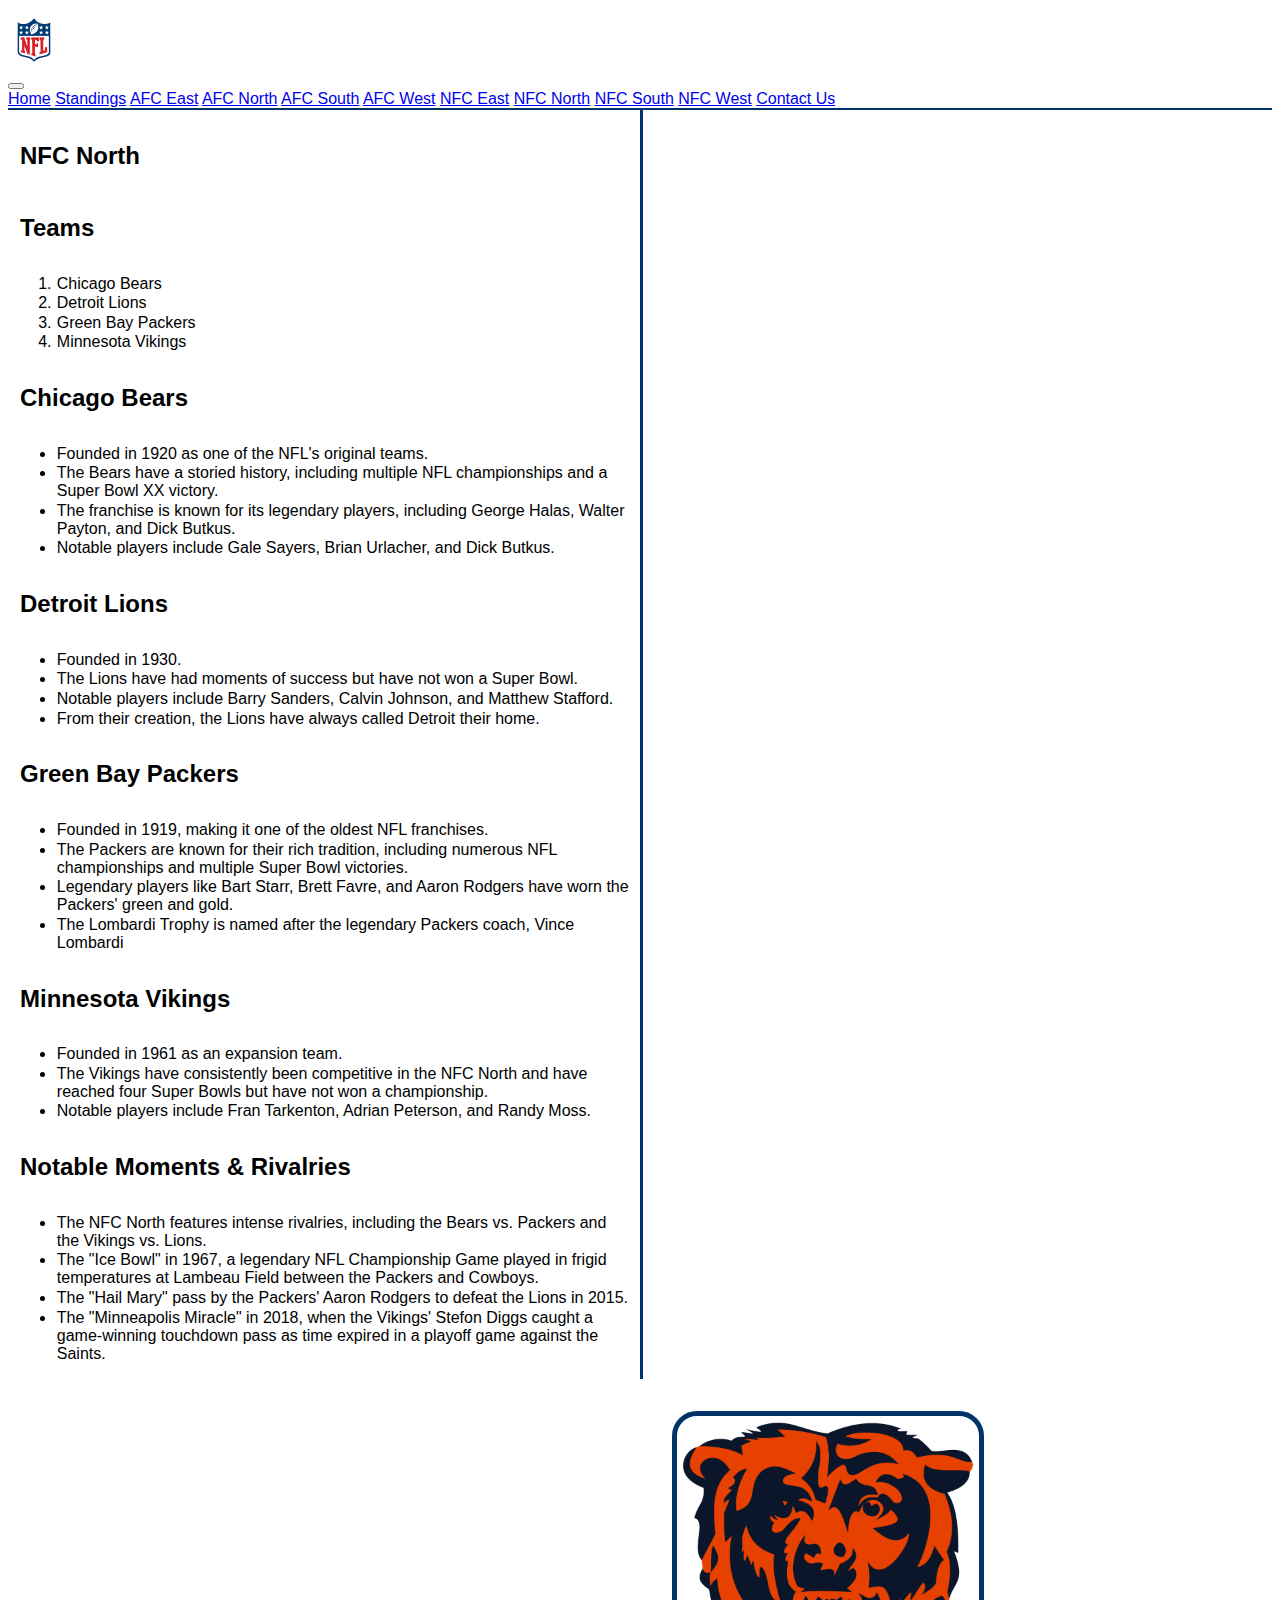
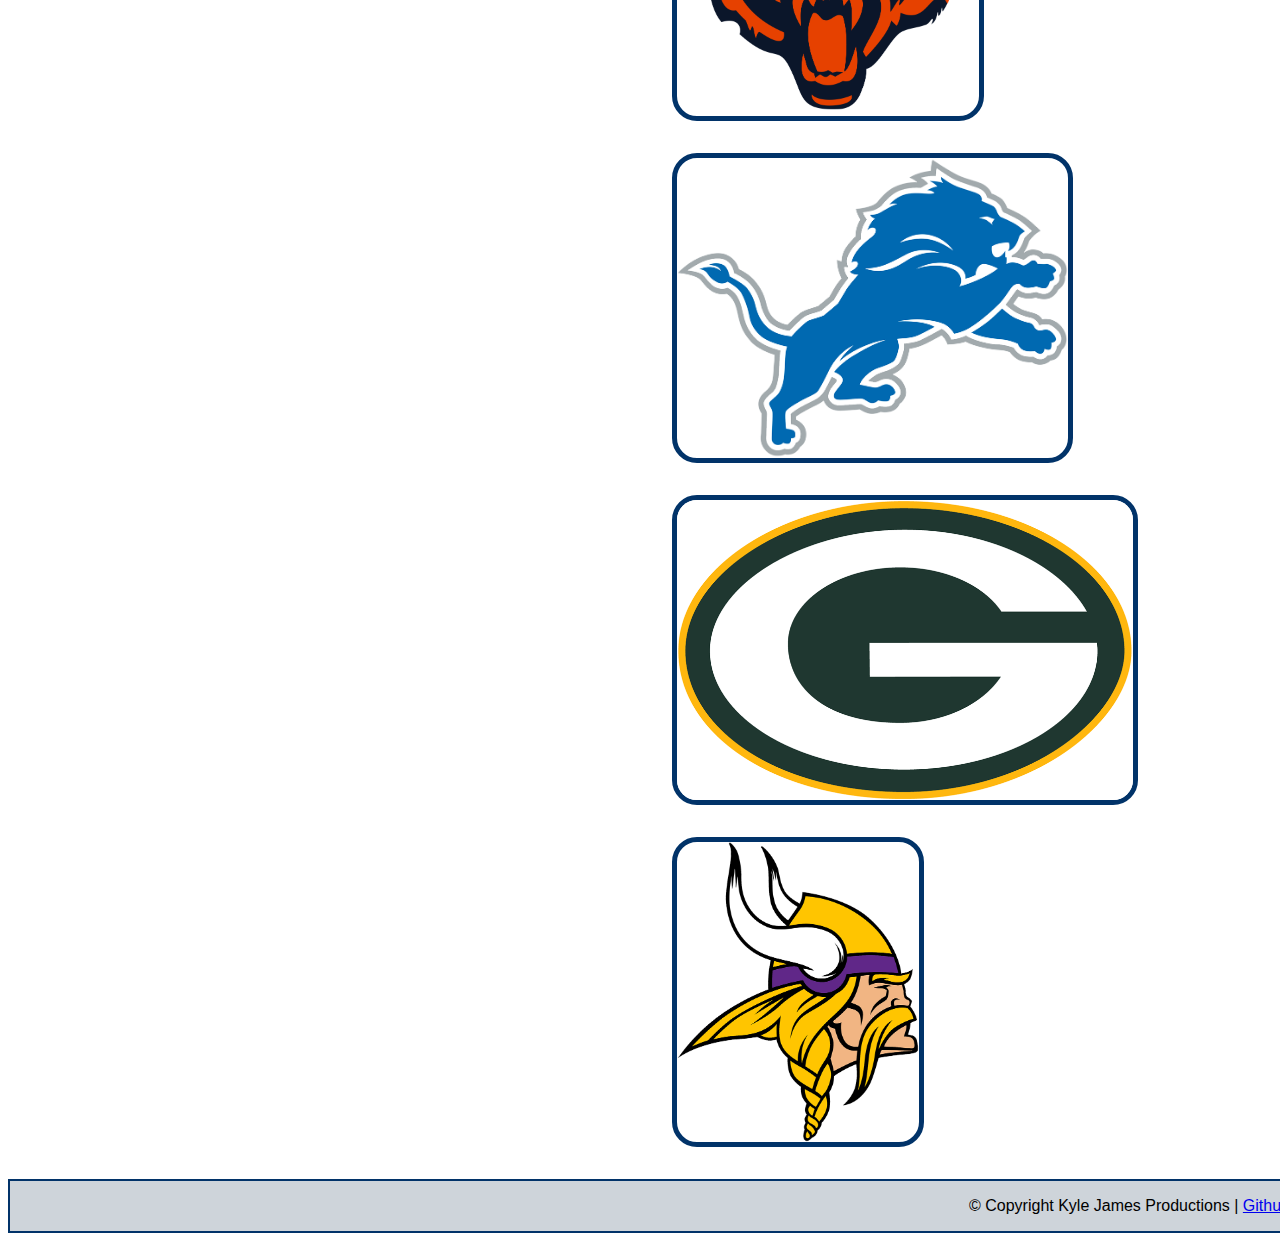
<file: nfcnorth.html>
<!DOCTYPE html>
<html lang="en">
<head>
    <meta charset="UTF-8">
    <meta name="viewport" content="width=device-width, initial-scale=1.0">
    <link rel="stylesheet" href="main.css">
    <title>NFL - NFC North</title>
    <link rel="icon" type="image/png" sizes="32x32" href="images/favicon-32x32.png">
    <link rel="icon" type="image/png" sizes="16x16" href="images/favicon-16x16.png">
    <link href="https://cdn.jsdelivr.net/npm/bootstrap@5.3.2/dist/css/bootstrap.min.css" rel="stylesheet" integrity="sha384-T3c6CoIi6uLrA9TneNEoa7RxnatzjcDSCmG1MXxSR1GAsXEV/Dwwykc2MPK8M2HN" crossorigin="anonymous">
</head>
<body class="bodys">
  <!--Header section with nav bar-->
    <header class="hdr">
        <nav class="navbar navbar-expand-lg bg-body-tertiary hdr bg-dark-subtle">
            <div class="container-fluid">
              <img class="imghead" src="images/nfllogo.png" height="48" alt="National Football League logo">
              <button class="navbar-toggler" type="button" data-bs-toggle="collapse" data-bs-target="#navbarNavAltMarkup" aria-controls="navbarNavAltMarkup" aria-expanded="false" aria-label="Toggle navigation">
                <span class="navbar-toggler-icon"></span>
              </button>
              <div class="collapse navbar-collapse" id="navbarNavAltMarkup">
                <div class="navbar-nav">
                  <a class="nav-link active" aria-current="page" href="index.html">Home</a>
                  <a class="nav-link" href="standings.html">Standings</a>
                  <a class="nav-link" href="afceast.html">AFC East</a>
                  <a class="nav-link" href="afcnorth.html">AFC North</a>
                  <a class="nav-link" href="afcsouth.html">AFC South</a>
                  <a class="nav-link" href="afcwest.html">AFC West</a>
                  <a class="nav-link" href="nfceast.html">NFC East</a>
                  <a class="nav-link" href="nfcnorth.html">NFC North</a>
                  <a class="nav-link" href="nfcsouth.html">NFC South</a>
                  <a class="nav-link" href="nfcwest.html">NFC West</a>
                  <a class="nav-link" href="contactus.html">Contact Us</a>
                </div>
              </div>
            </div>
          </nav>
    </header>
    <!--div with main page content-->
    <div>
    <main>
      <!--Main page header-->
      <h2>NFC North</h2>
      <h2>Teams</h2>
      <!--ordered list with teams-->
      <ol>
        <li>Chicago Bears</li>
        <li>Detroit Lions</li>
        <li>Green Bay Packers</li>
        <li>Minnesota Vikings</li>
      </ol>
      <!--section with bears info-->
      <section>
        <h2>Chicago Bears</h2>
        <ul>
          <li>Founded in 1920 as one of the NFL's original teams.</li>
          <li>The Bears have a storied history, including multiple NFL championships and a Super Bowl XX victory.</li>
          <li>The franchise is known for its legendary players, including George Halas, Walter Payton, and Dick Butkus.</li>
          <li>Notable players include Gale Sayers, Brian Urlacher, and Dick Butkus.</li>
        </ul>
      </section>
      <!--section with lions info-->
      <section>
        <h2>Detroit Lions</h2>
        <ul>
          <li>Founded in 1930.</li>
          <li>The Lions have had moments of success but have not won a Super Bowl.</li>
          <li>Notable players include Barry Sanders, Calvin Johnson, and Matthew Stafford.</li>
          <li>From their creation, the Lions have always called Detroit their home.</li>
        </ul>
      </section>
      <!--section with packers info-->
      <section>
        <h2>Green Bay Packers</h2>
        <ul>
          <li>Founded in 1919, making it one of the oldest NFL franchises.</li>
          <li>The Packers are known for their rich tradition, including numerous NFL championships and multiple Super Bowl victories.</li>
          <li>Legendary players like Bart Starr, Brett Favre, and Aaron Rodgers have worn the Packers' green and gold.</li>
          <li>The Lombardi Trophy is named after the legendary Packers coach, Vince Lombardi </li>
        </ul>
      </section>
      <!--section with vikings info-->
      <section>
        <h2>Minnesota Vikings</h2>
        <ul>
          <li>Founded in 1961 as an expansion team.</li>
          <li>The Vikings have consistently been competitive in the NFC North and have reached four Super Bowls but have not won a championship.</li>
          <li>Notable players include Fran Tarkenton, Adrian Peterson, and Randy Moss.</li>
        </ul>
      </section>
      <!--section with notable moments & rivalries-->
      <section>
        <h2>Notable Moments & Rivalries</h2>
        <ul>
          <li>The NFC North features intense rivalries, including the Bears vs. Packers and the Vikings vs. Lions.</li>
          <li>The "Ice Bowl" in 1967, a legendary NFL Championship Game played in frigid temperatures at Lambeau Field between the Packers and Cowboys.</li>
          <li>The "Hail Mary" pass by the Packers' Aaron Rodgers to defeat the Lions in 2015.</li>
          <li>The "Minneapolis Miracle" in 2018, when the Vikings' Stefon Diggs caught a game-winning touchdown pass as time expired in a playoff game against the Saints.</li>
        </ul>
      </section>
    </main>
    <!--aside section with 2nd column content-->
    <aside>
      <img src="images/CBearsLogo.png" height="300" alt="Chicago Bears Logo" class="hpimg">
      <img src="images/DLLogo.png" height="300" alt="Detroit Lions Logo" class="hpimg">
      <img src="images/GBPLogo.png" height="300" alt="Green Bay Packers Logo" class="hpimg">
      <img src="images/MVLogo.png" height="300" alt="Minnesota Vikings Logo" class="hpimg">
    </aside>
    </div>
    <!--footersection-->
    <footer>
      &copy; Copyright Kyle James Productions | <a href="https://github.com/kylejames1998">Github</a>
    </footer>
    <!--bootstrap script-->
    <script src="https://cdn.jsdelivr.net/npm/bootstrap@5.3.2/dist/js/bootstrap.bundle.min.js" integrity="sha384-C6RzsynM9kWDrMNeT87bh95OGNyZPhcTNXj1NW7RuBCsyN/o0jlpcV8Qyq46cDfL" crossorigin="anonymous"></script>
</body>
</html>
</file>
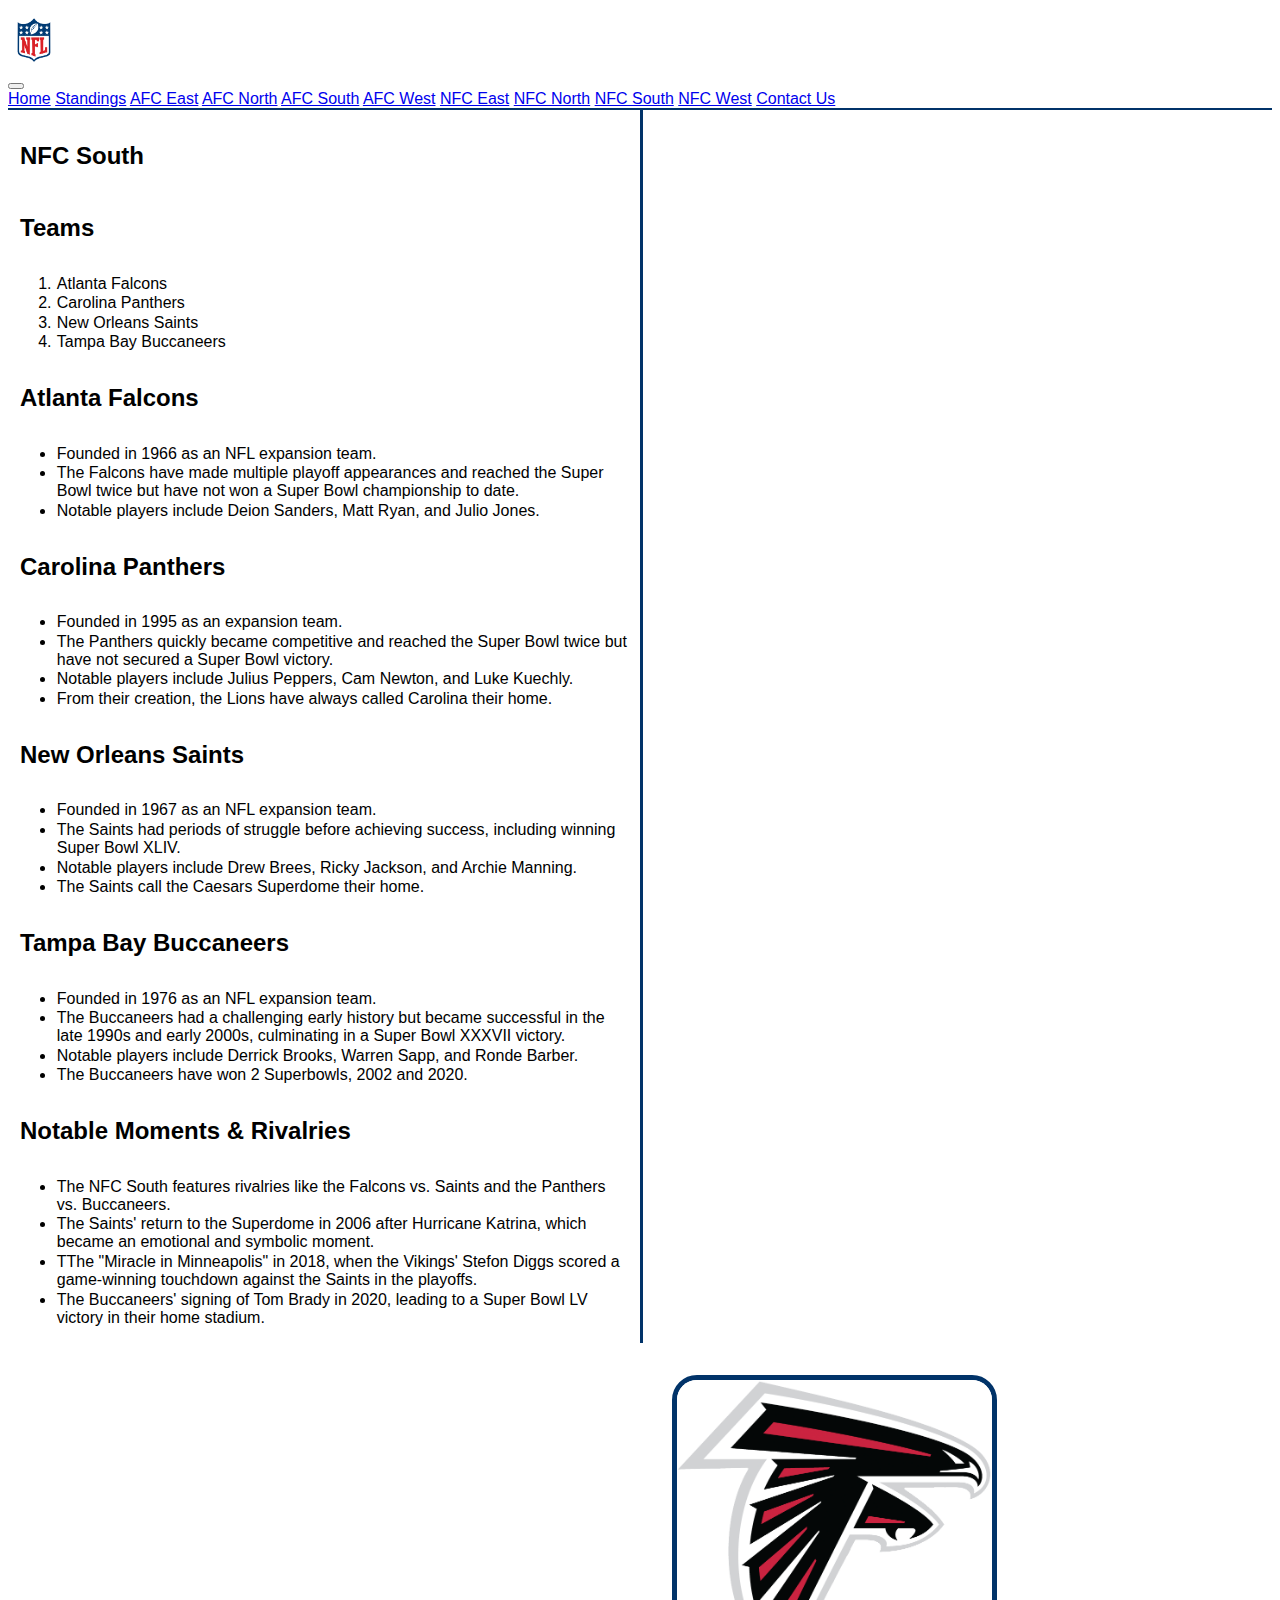
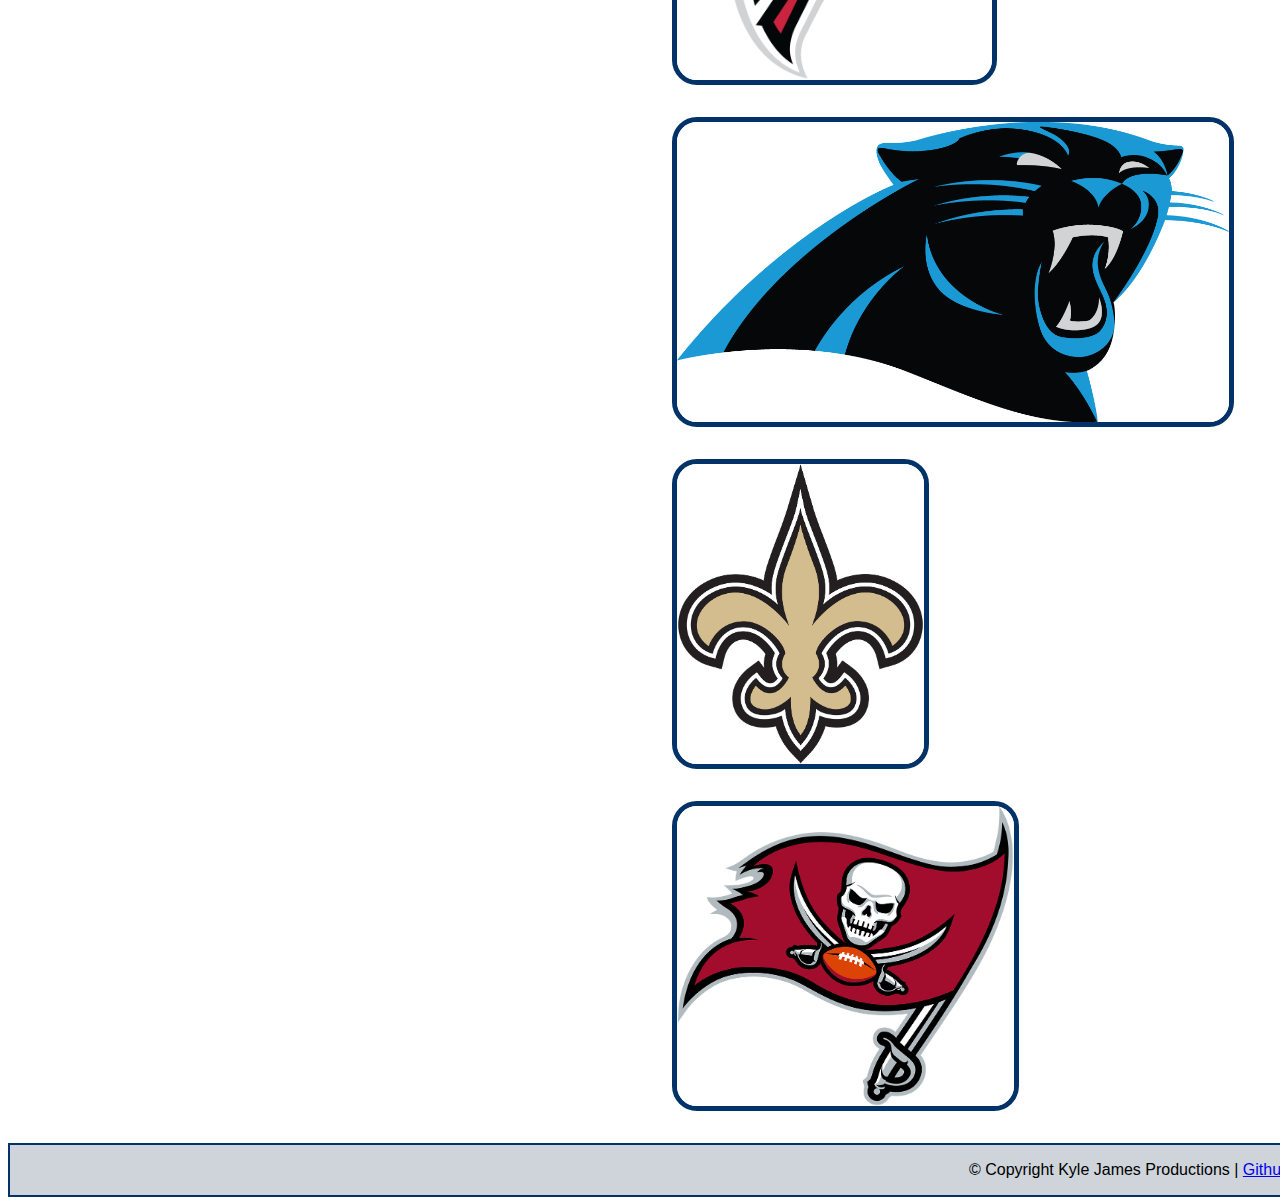
<file: nfcsouth.html>
<!DOCTYPE html>
<html lang="en">
<head>
    <meta charset="UTF-8">
    <meta name="viewport" content="width=device-width, initial-scale=1.0">
    <link rel="stylesheet" href="main.css">
    <title>NFL - NFC South</title>
    <link rel="icon" type="image/png" sizes="32x32" href="images/favicon-32x32.png">
    <link rel="icon" type="image/png" sizes="16x16" href="images/favicon-16x16.png">
    <link href="https://cdn.jsdelivr.net/npm/bootstrap@5.3.2/dist/css/bootstrap.min.css" rel="stylesheet" integrity="sha384-T3c6CoIi6uLrA9TneNEoa7RxnatzjcDSCmG1MXxSR1GAsXEV/Dwwykc2MPK8M2HN" crossorigin="anonymous">
</head>
<body class="bodys">
  <!--header section with nav bar-->
    <header class="hdr">
        <nav class="navbar navbar-expand-lg bg-body-tertiary hdr bg-dark-subtle">
            <div class="container-fluid">
              <img class="imghead" src="images/nfllogo.png" height="48" alt="National Football League logo">
              <button class="navbar-toggler" type="button" data-bs-toggle="collapse" data-bs-target="#navbarNavAltMarkup" aria-controls="navbarNavAltMarkup" aria-expanded="false" aria-label="Toggle navigation">
                <span class="navbar-toggler-icon"></span>
              </button>
              <div class="collapse navbar-collapse" id="navbarNavAltMarkup">
                <div class="navbar-nav">
                  <a class="nav-link active" aria-current="page" href="index.html">Home</a>
                  <a class="nav-link" href="standings.html">Standings</a>
                  <a class="nav-link" href="afceast.html">AFC East</a>
                  <a class="nav-link" href="afcnorth.html">AFC North</a>
                  <a class="nav-link" href="afcsouth.html">AFC South</a>
                  <a class="nav-link" href="afcwest.html">AFC West</a>
                  <a class="nav-link" href="nfceast.html">NFC East</a>
                  <a class="nav-link" href="nfcnorth.html">NFC North</a>
                  <a class="nav-link" href="nfcsouth.html">NFC South</a>
                  <a class="nav-link" href="nfcwest.html">NFC West</a>
                  <a class="nav-link" href="contactus.html">Contact Us</a>
                </div>
              </div>
            </div>
          </nav>
    </header>
    <!--div with main page content-->
    <div>
    <main>
      <!--main page header-->
      <h2>NFC South</h2>
      <h2>Teams</h2>
      <!--ordered list with teams-->
      <ol>
        <li>Atlanta Falcons</li>
        <li>Carolina Panthers</li>
        <li>New Orleans Saints</li>
        <li>Tampa Bay Buccaneers</li>
      </ol>
      <!--section with falcons info-->
      <section>
        <h2>Atlanta Falcons</h2>
        <ul>
          <li>Founded in 1966 as an NFL expansion team.</li>
          <li>The Falcons have made multiple playoff appearances and reached the Super Bowl twice but have not won a Super Bowl championship to date.</li>
          <li>Notable players include Deion Sanders, Matt Ryan, and Julio Jones.</li>
        </ul>
      </section>
      <!--section with panthers info-->
      <section>
        <h2>Carolina Panthers</h2>
        <ul>
          <li>Founded in 1995 as an expansion team.</li>
          <li>The Panthers quickly became competitive and reached the Super Bowl twice but have not secured a Super Bowl victory.</li>
          <li>Notable players include Julius Peppers, Cam Newton, and Luke Kuechly.</li>
          <li>From their creation, the Lions have always called Carolina their home.</li>
        </ul>
      </section>
      <!--section with saints info-->
      <section>
        <h2>New Orleans Saints</h2>
        <ul>
          <li>Founded in 1967 as an NFL expansion team.</li>
          <li>The Saints had periods of struggle before achieving success, including winning Super Bowl XLIV.</li>
          <li>Notable players include Drew Brees, Ricky Jackson, and Archie Manning.</li>
          <li>The Saints call the Caesars Superdome their home.</li>
        </ul>
      </section>
      <!--section with buccaneers info-->
      <section>
        <h2>Tampa Bay Buccaneers</h2>
        <ul>
          <li>Founded in 1976 as an NFL expansion team.</li>
          <li>The Buccaneers had a challenging early history but became successful in the late 1990s and early 2000s, culminating in a Super Bowl XXXVII victory.</li>
          <li>Notable players include Derrick Brooks, Warren Sapp, and Ronde Barber.</li>
          <li>The Buccaneers have won 2 Superbowls, 2002 and 2020.</li>
        </ul>
      </section>
      <!--notable moments and rivalries section-->
      <section>
        <h2>Notable Moments & Rivalries</h2>
        <ul>
          <li>The NFC South features rivalries like the Falcons vs. Saints and the Panthers vs. Buccaneers.</li>
          <li>The Saints' return to the Superdome in 2006 after Hurricane Katrina, which became an emotional and symbolic moment.</li>
          <li>TThe "Miracle in Minneapolis" in 2018, when the Vikings' Stefon Diggs scored a game-winning touchdown against the Saints in the playoffs.</li>
          <li>The Buccaneers' signing of Tom Brady in 2020, leading to a Super Bowl LV victory in their home stadium.</li>
        </ul>
      </section>
    </main>
    <!--aside section with 2nd column content-->
    <aside>
      <img src="images/AFLogo.png" height="300" alt="Atlanta Falcons Logo" class="hpimg">
      <img src="images/CPLogo.png" height="300" alt="Carolina Panthers Logo" class="hpimg">
      <img src="images/NESLogo.png" height="300" alt="New Orleans Saints Logo" class="hpimg">
      <img src="images/TBBLogo.png" height="300" alt="Tampa Bay Buccaneers Logo" class="hpimg">
    </aside>
    </div>
    <!--footer section-->
    <footer>
      &copy; Copyright Kyle James Productions | <a href="https://github.com/kylejames1998">Github</a>
    </footer>
    <!--bootstrap script-->
    <script src="https://cdn.jsdelivr.net/npm/bootstrap@5.3.2/dist/js/bootstrap.bundle.min.js" integrity="sha384-C6RzsynM9kWDrMNeT87bh95OGNyZPhcTNXj1NW7RuBCsyN/o0jlpcV8Qyq46cDfL" crossorigin="anonymous"></script>
</body>
</html>
</file>
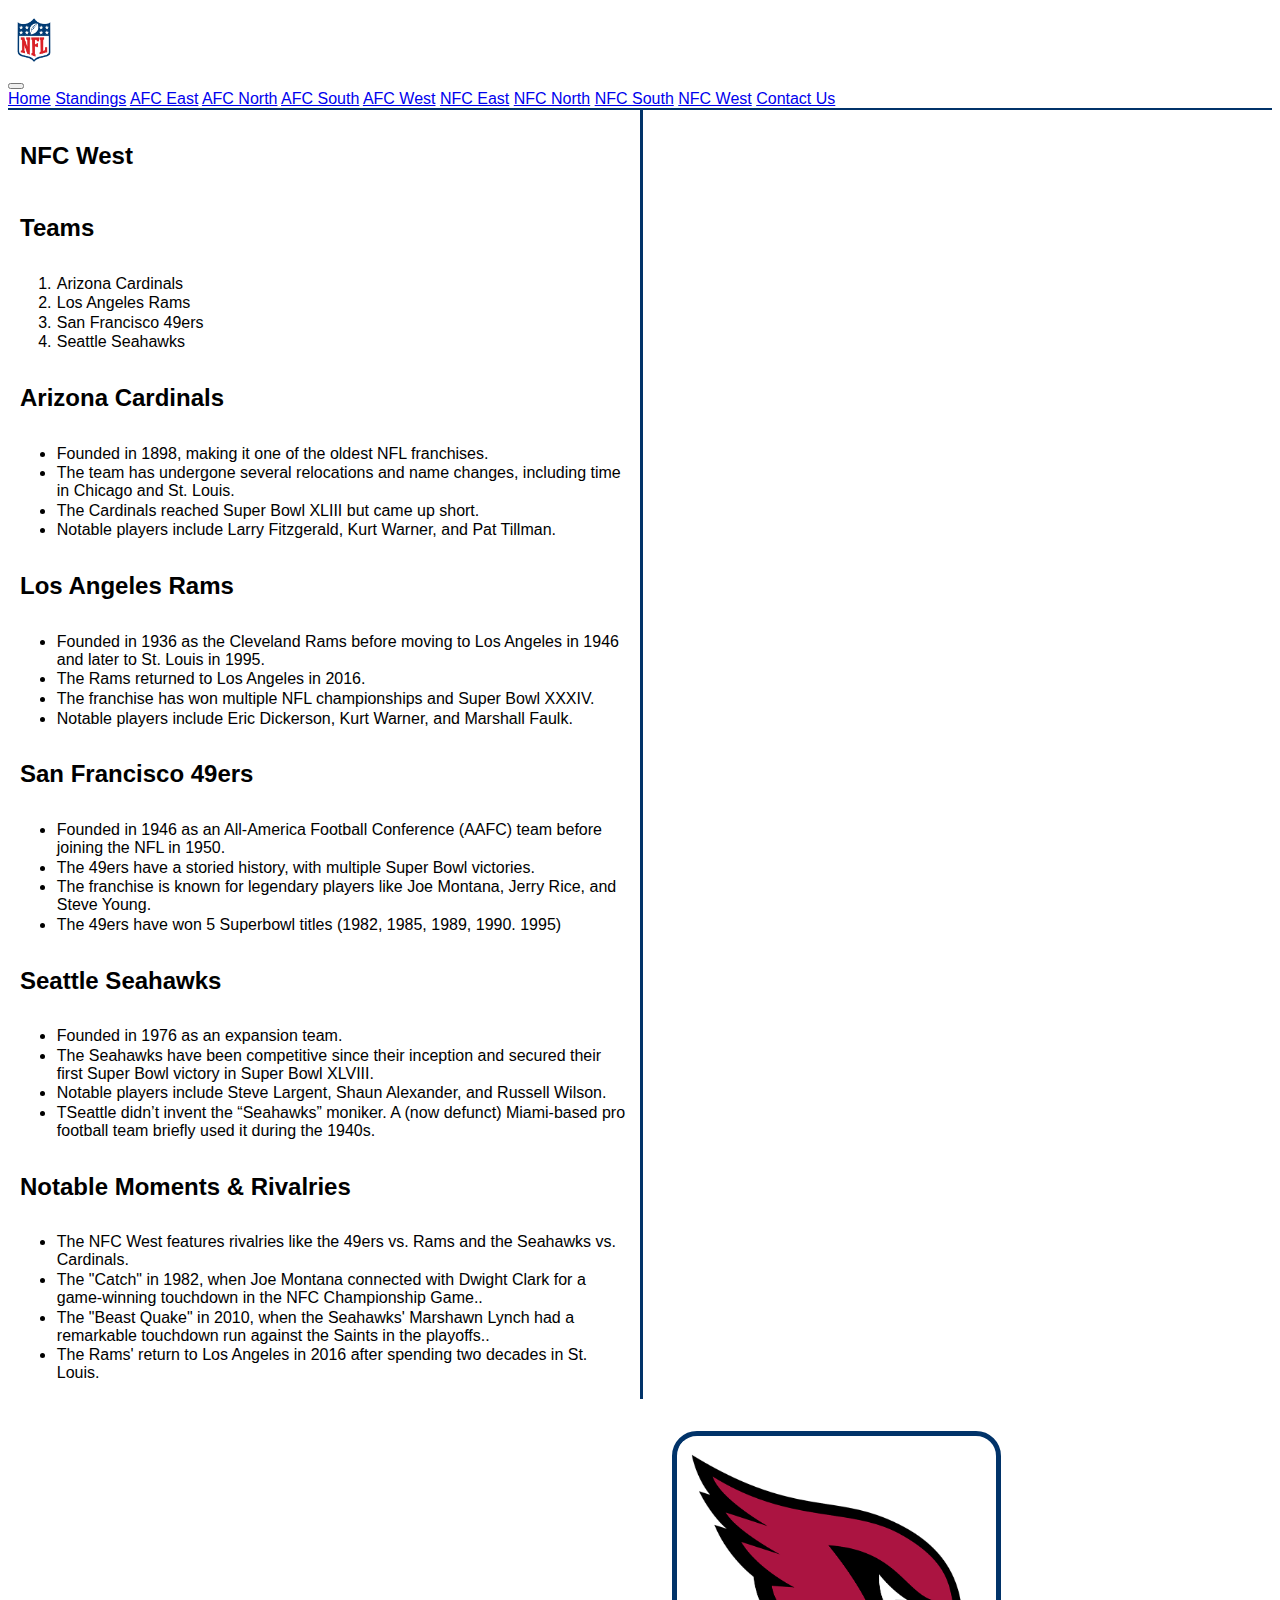
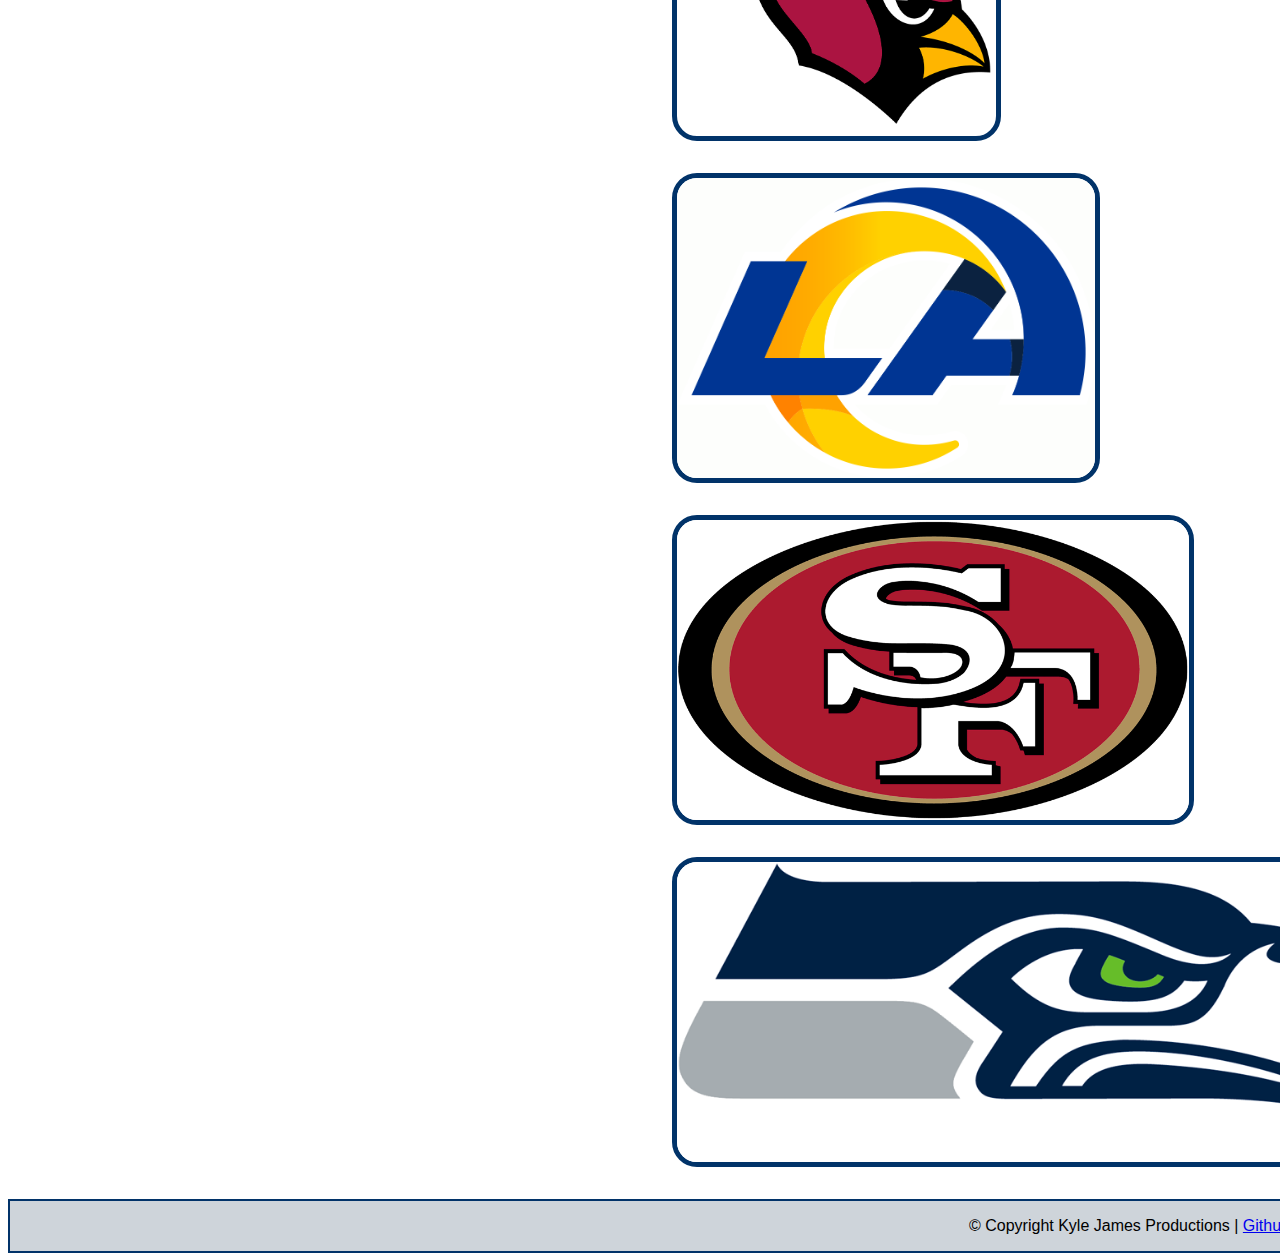
<file: nfcwest.html>
<!DOCTYPE html>
<html lang="en">
<head>
    <meta charset="UTF-8">
    <meta name="viewport" content="width=device-width, initial-scale=1.0">
    <link rel="stylesheet" href="main.css">
    <title>NFL - NFC West</title>
    <link rel="icon" type="image/png" sizes="32x32" href="images/favicon-32x32.png">
    <link rel="icon" type="image/png" sizes="16x16" href="images/favicon-16x16.png">
    <link href="https://cdn.jsdelivr.net/npm/bootstrap@5.3.2/dist/css/bootstrap.min.css" rel="stylesheet" integrity="sha384-T3c6CoIi6uLrA9TneNEoa7RxnatzjcDSCmG1MXxSR1GAsXEV/Dwwykc2MPK8M2HN" crossorigin="anonymous">
</head>
<body class="bodys">
  <!--header section with bootstrap nav bar-->
    <header class="hdr">
        <nav class="navbar navbar-expand-lg bg-body-tertiary hdr bg-dark-subtle">
            <div class="container-fluid">
              <img class="imghead" src="images/nfllogo.png" height="48" alt="National Football League logo">
              <button class="navbar-toggler" type="button" data-bs-toggle="collapse" data-bs-target="#navbarNavAltMarkup" aria-controls="navbarNavAltMarkup" aria-expanded="false" aria-label="Toggle navigation">
                <span class="navbar-toggler-icon"></span>
              </button>
              <div class="collapse navbar-collapse" id="navbarNavAltMarkup">
                <div class="navbar-nav">
                  <a class="nav-link active" aria-current="page" href="index.html">Home</a>
                  <a class="nav-link" href="standings.html">Standings</a>
                  <a class="nav-link" href="afceast.html">AFC East</a>
                  <a class="nav-link" href="afcnorth.html">AFC North</a>
                  <a class="nav-link" href="afcsouth.html">AFC South</a>
                  <a class="nav-link" href="afcwest.html">AFC West</a>
                  <a class="nav-link" href="nfceast.html">NFC East</a>
                  <a class="nav-link" href="nfcnorth.html">NFC North</a>
                  <a class="nav-link" href="nfcsouth.html">NFC South</a>
                  <a class="nav-link" href="nfcwest.html">NFC West</a>
                  <a class="nav-link" href="contactus.html">Contact Us</a>
                </div>
              </div>
            </div>
          </nav>
    </header>
    <!--div with main page content-->
    <div>
    <main>
      <!--Main page header-->
      <h2>NFC West</h2>
      <h2>Teams</h2>
      <!--ordered list with teams-->
      <ol>
        <li>Arizona Cardinals</li>
        <li>Los Angeles Rams</li>
        <li>San Francisco 49ers</li>
        <li>Seattle Seahawks</li>
      </ol>
      <!--section with cardinals info-->
      <section>
        <h2>Arizona Cardinals</h2>
        <ul>
          <li>Founded in 1898, making it one of the oldest NFL franchises.</li>
          <li>The team has undergone several relocations and name changes, including time in Chicago and St. Louis.</li>
          <li>The Cardinals reached Super Bowl XLIII but came up short.</li>
          <li>Notable players include Larry Fitzgerald, Kurt Warner, and Pat Tillman.</li>
        </ul>
      </section>
      <!--section with rams info-->
      <section>
        <h2>Los Angeles Rams</h2>
        <ul>
          <li>Founded in 1936 as the Cleveland Rams before moving to Los Angeles in 1946 and later to St. Louis in 1995.</li>
          <li>The Rams returned to Los Angeles in 2016.</li>
          <li>The franchise has won multiple NFL championships and Super Bowl XXXIV.</li>
          <li>Notable players include Eric Dickerson, Kurt Warner, and Marshall Faulk.</li>
        </ul>
      </section>
      <!--section with 49ers info-->
      <section>
        <h2>San Francisco 49ers</h2>
        <ul>
          <li>Founded in 1946 as an All-America Football Conference (AAFC) team before joining the NFL in 1950.</li>
          <li>The 49ers have a storied history, with multiple Super Bowl victories.</li>
          <li>The franchise is known for legendary players like Joe Montana, Jerry Rice, and Steve Young.</li>
          <li>The 49ers have won 5 Superbowl titles (1982, 1985, 1989, 1990. 1995)</li>
        </ul>
      </section>
      <!--section with seahawks info-->
      <section>
        <h2>Seattle Seahawks</h2>
        <ul>
          <li>Founded in 1976 as an expansion team.</li>
          <li>The Seahawks have been competitive since their inception and secured their first Super Bowl victory in Super Bowl XLVIII.</li>
          <li>Notable players include Steve Largent, Shaun Alexander, and Russell Wilson.</li>
          <li>TSeattle didn’t invent the “Seahawks” moniker. A (now defunct) Miami-based pro football team briefly used it during the 1940s.</li>
        </ul>
      </section>
      <!--notable moments and rivalries section-->
      <section>
        <h2>Notable Moments & Rivalries</h2>
        <ul>
          <li>The NFC West features rivalries like the 49ers vs. Rams and the Seahawks vs. Cardinals.</li>
          <li>The "Catch" in 1982, when Joe Montana connected with Dwight Clark for a game-winning touchdown in the NFC Championship Game..</li>
          <li>The "Beast Quake" in 2010, when the Seahawks' Marshawn Lynch had a remarkable touchdown run against the Saints in the playoffs..</li>
          <li>The Rams' return to Los Angeles in 2016 after spending two decades in St. Louis.</li>
        </ul>
      </section>
    </main>
    <!--aside section with 2nd column content-->
    <aside>
      <img src="images/ACLogo.png" height="300" alt="Arizona Cardinals Logo" class="hpimg">
      <img src="images/LARLogo.png" height="300" alt="Los Angeles Rams Logo" class="hpimg">
      <img src="images/SFLogo.png" height="300" alt="San Francisco 49ers Logo" class="hpimg">
      <img src="images/SSLogo.png" height="300" alt="Seattle Seahawks Logo" class="hpimg">
    </aside>
    </div>
    <!--footer section-->
    <footer>
      &copy; Copyright Kyle James Productions | <a href="https://github.com/kylejames1998">Github</a>
    </footer>
    <!--bootstrap script-->
    <script src="https://cdn.jsdelivr.net/npm/bootstrap@5.3.2/dist/js/bootstrap.bundle.min.js" integrity="sha384-C6RzsynM9kWDrMNeT87bh95OGNyZPhcTNXj1NW7RuBCsyN/o0jlpcV8Qyq46cDfL" crossorigin="anonymous"></script>
</body>
</html>
</file>
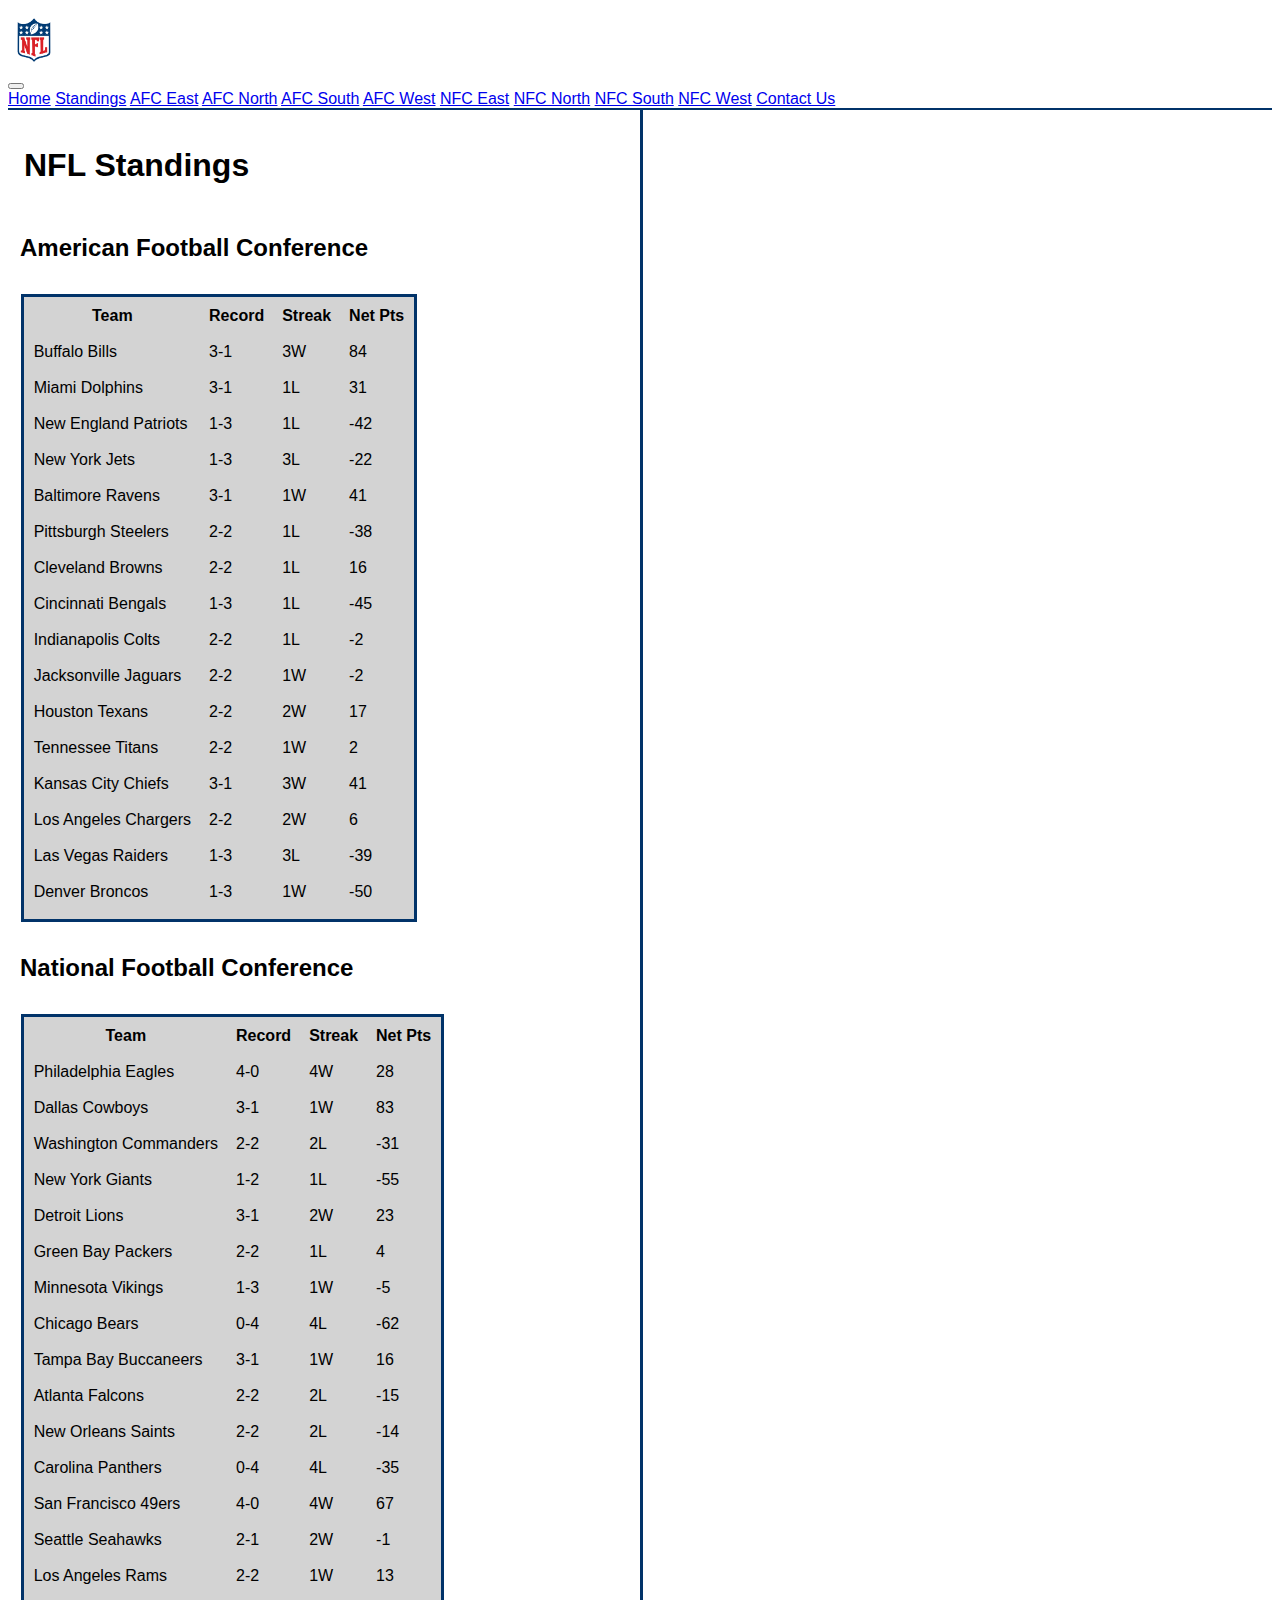
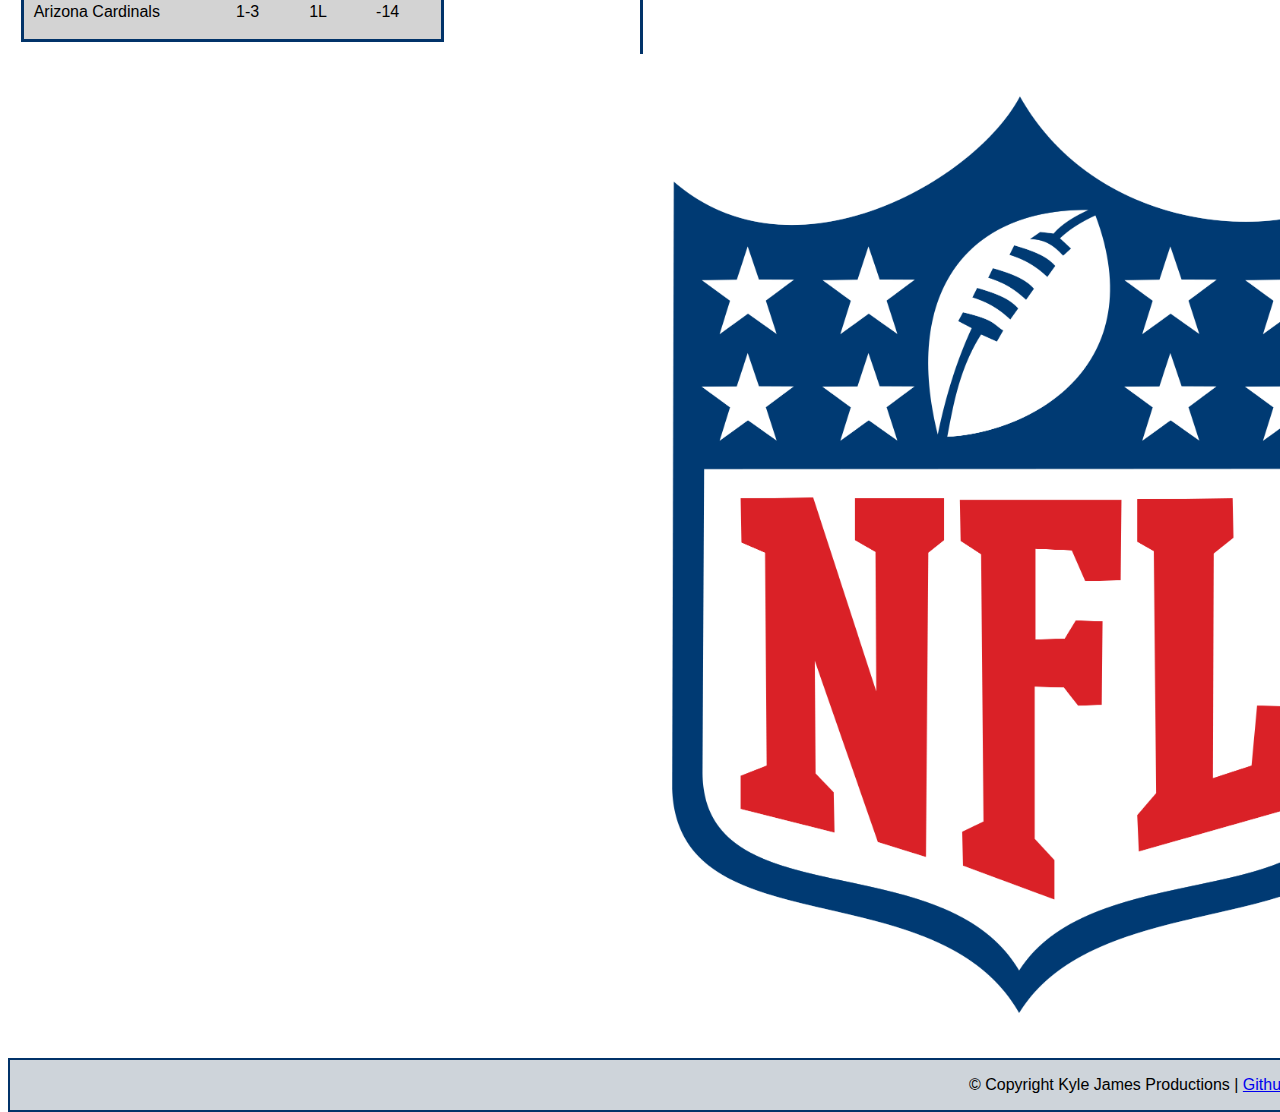
<file: standings.html>
<!DOCTYPE html>
<html lang="en">
<head>
    <meta charset="UTF-8">
    <meta name="viewport" content="width=device-width, initial-scale=1.0">
    <link rel="stylesheet" href="main.css">
    <title>NFL - Standings</title>
    <link rel="icon" type="image/png" sizes="32x32" href="images/favicon-32x32.png">
    <link rel="icon" type="image/png" sizes="16x16" href="images/favicon-16x16.png">
    <link href="https://cdn.jsdelivr.net/npm/bootstrap@5.3.2/dist/css/bootstrap.min.css" rel="stylesheet" integrity="sha384-T3c6CoIi6uLrA9TneNEoa7RxnatzjcDSCmG1MXxSR1GAsXEV/Dwwykc2MPK8M2HN" crossorigin="anonymous">
</head>
<body class="bodys">
    <!--header section with bootstrap nav bar-->
    <header class="hdr">
        <nav class="navbar navbar-expand-lg bg-body-tertiary hdr bg-dark-subtle">
            <div class="container-fluid">
              <img class="imghead" src="images/nfllogo.png" height="48" alt="National Football League logo">
              <button class="navbar-toggler" type="button" data-bs-toggle="collapse" data-bs-target="#navbarNavAltMarkup" aria-controls="navbarNavAltMarkup" aria-expanded="false" aria-label="Toggle navigation">
                <span class="navbar-toggler-icon"></span>
              </button>
              <div class="collapse navbar-collapse" id="navbarNavAltMarkup">
                <div class="navbar-nav">
                  <a class="nav-link active" aria-current="page" href="index.html">Home</a>
                  <a class="nav-link" href="standings.html">Standings</a>
                  <a class="nav-link" href="afceast.html">AFC East</a>
                  <a class="nav-link" href="afcnorth.html">AFC North</a>
                  <a class="nav-link" href="afcsouth.html">AFC South</a>
                  <a class="nav-link" href="afcwest.html">AFC West</a>
                  <a class="nav-link" href="nfceast.html">NFC East</a>
                  <a class="nav-link" href="nfcnorth.html">NFC North</a>
                  <a class="nav-link" href="nfcsouth.html">NFC South</a>
                  <a class="nav-link" href="nfcwest.html">NFC West</a>
                  <a class="nav-link" href="contactus.html">Contact Us</a>
                </div>
              </div>
            </div>
          </nav>
    </header>
    <!--Main content for the page-->
    <main>
        <!--Main page header-->
        <h1>NFL Standings</h1>
        <!--Table header-->
        <h2>American Football Conference</h2>
        <!--Table 1-->
        <table>
            <thead>
                <tr class="trs">
                    <th>Team</th>
                    <th>Record</th>
                    <th>Streak</th>
                    <th>Net Pts</th>
                </tr>
            </thead>
            <tbody>
                <tr class="trs">
                    <td>Buffalo Bills</td>
                    <td>3-1</td>
                    <td>3W</td>
                    <td>84</td>
                </tr>
                <tr class="trs">
                    <td>Miami Dolphins</td>
                    <td>3-1</td>
                    <td>1L</td>
                    <td>31</td>
                </tr>
                <tr class="trs">
                    <td>New England Patriots</td>
                    <td>1-3</td>
                    <td>1L</td>
                    <td>-42</td>
                </tr>
                <tr class="trs">
                    <td>New York Jets</td>
                    <td>1-3</td>
                    <td>3L</td>
                    <td>-22</td>
                </tr>
                <tr class="trs">
                    <td>Baltimore Ravens</td>
                    <td>3-1</td>
                    <td>1W</td>
                    <td>41</td>
                </tr>
                <tr class="trs">
                    <td>Pittsburgh Steelers</td>
                    <td>2-2</td>
                    <td>1L</td>
                    <td>-38</td>
                </tr>
                <tr class="trs">
                    <td>Cleveland Browns</td>
                    <td>2-2</td>
                    <td>1L</td>
                    <td>16</td>
                </tr>
                <tr class="trs">
                    <td>Cincinnati Bengals</td>
                    <td>1-3</td>
                    <td>1L</td>
                    <td>-45</td>
                </tr>
                <tr class="trs">
                    <td>Indianapolis Colts</td>
                    <td>2-2</td>
                    <td>1L</td>
                    <td>-2</td>
                </tr>
                <tr class="trs">
                    <td>Jacksonville Jaguars</td>
                    <td>2-2</td>
                    <td>1W</td>
                    <td>-2</td>
                </tr>
                <tr class="trs">
                    <td>Houston Texans</td>
                    <td>2-2</td>
                    <td>2W</td>
                    <td>17</td>
                </tr>
                <tr class="trs">
                    <td>Tennessee Titans</td>
                    <td>2-2</td>
                    <td>1W</td>
                    <td>2</td>
                </tr>
                <tr class="trs">
                    <td>Kansas City Chiefs</td>
                    <td>3-1</td>
                    <td>3W</td>
                    <td>41</td>
                </tr>
                <tr class="trs">
                    <td>Los Angeles Chargers</td>
                    <td>2-2</td>
                    <td>2W</td>
                    <td>6</td>
                </tr>
                <tr class="trs">
                    <td>Las Vegas Raiders</td>
                    <td>1-3</td>
                    <td>3L</td>
                    <td>-39</td>
                </tr>
                <tr class="trs">
                    <td>Denver Broncos</td>
                    <td>1-3</td>
                    <td>1W</td>
                    <td>-50</td>
                </tr>
            </tbody>
        </table>  
        <!--table 2 header-->
        <h2>National Football Conference</h2>
        <!--Table 2-->
        <table>
            <thead>
                <tr class="trs">
                    <th>Team</th>
                    <th>Record</th>
                    <th>Streak</th>
                    <th>Net Pts</th>
                </tr>
            </thead>
            <tbody>
                <tr class="trs">
                    <td>Philadelphia Eagles</td>
                    <td>4-0</td>
                    <td>4W</td>
                    <td>28</td>
                </tr>
                <tr class="trs">
                    <td>Dallas Cowboys</td>
                    <td>3-1</td>
                    <td>1W</td>
                    <td>83</td>
                </tr>
                <tr class="trs">
                    <td>Washington Commanders</td>
                    <td>2-2</td>
                    <td>2L</td>
                    <td>-31</td>
                </tr>
                <tr class="trs">
                    <td>New York Giants</td>
                    <td>1-2</td>
                    <td>1L</td>
                    <td>-55</td>
                </tr>
                <tr class="trs">
                    <td>Detroit Lions</td>
                    <td>3-1</td>
                    <td>2W</td>
                    <td>23</td>
                </tr>
                <tr class="trs">
                    <td>Green Bay Packers</td>
                    <td>2-2</td>
                    <td>1L</td>
                    <td>4</td>
                </tr>
                <tr class="trs">
                    <td>Minnesota Vikings</td>
                    <td>1-3</td>
                    <td>1W</td>
                    <td>-5</td>
                </tr>
                <tr class="trs">
                    <td>Chicago Bears</td>
                    <td>0-4</td>
                    <td>4L</td>
                    <td>-62</td>
                </tr>
                <tr class="trs">
                    <td>Tampa Bay Buccaneers</td>
                    <td>3-1</td>
                    <td>1W</td>
                    <td>16</td>
                </tr>
                <tr class="trs">
                    <td>Atlanta Falcons</td>
                    <td>2-2</td>
                    <td>2L</td>
                    <td>-15</td>
                </tr>
                <tr class="trs">
                    <td>New Orleans Saints</td>
                    <td>2-2</td>
                    <td>2L</td>
                    <td>-14</td>
                </tr>
                <tr class="trs">
                    <td>Carolina Panthers</td>
                    <td>0-4</td>
                    <td>4L</td>
                    <td>-35</td>
                </tr>
                <tr class="trs">
                    <td>San Francisco 49ers</td>
                    <td>4-0</td>
                    <td>4W</td>
                    <td>67</td>
                </tr>
                <tr class="trs">
                    <td>Seattle Seahawks</td>
                    <td>2-1</td>
                    <td>2W</td>
                    <td>-1</td>
                </tr>
                <tr class="trs">
                    <td>Los Angeles Rams</td>
                    <td>2-2</td>
                    <td>1W</td>
                    <td>13</td>
                </tr>
                <tr class="trs">
                    <td>Arizona Cardinals</td>
                    <td>1-3</td>
                    <td>1L</td>
                    <td>-14</td>
                </tr>
            </tbody>
        </table>
    </main>
    <!--Aside element with 2nd column content-->
    <aside>
        <img src="images/nfllogo.png" height="1000" alt="NFL Logo">
    </aside>
    <!--footer section-->
    <footer>
      &copy; Copyright Kyle James Productions | <a href="https://github.com/kylejames1998">Github</a>
    </footer>
    <!--bootstrap script-->
    <script src="https://cdn.jsdelivr.net/npm/bootstrap@5.3.2/dist/js/bootstrap.bundle.min.js" integrity="sha384-C6RzsynM9kWDrMNeT87bh95OGNyZPhcTNXj1NW7RuBCsyN/o0jlpcV8Qyq46cDfL" crossorigin="anonymous"></script>
</body>
</html>
</file>
<file: main.css>
.imghead {
    display: block;
    padding: .5em;
}

.hdr {
    color: #013369;
}

h1 {
    padding: .5em;
    font-family: sans-serif;
}

h2 {
    padding: .5em;
    font-family: sans-serif;
}

h3 {
    padding: .2em;
    font-family: sans-serif
}

.pstyle {
    width: 50%;
    padding: .5em;
    text-align: center;
    width: 60%;
}

main {
    width: 50%;
    border-right: 3px solid #013369;
    float: left;
    
}

aside {
    width: 50%;
    float: right;
}

.hpimg {
    margin: 2em;
    border: 5px solid #013369;
    border-radius: 25px;
    display: block;
}

.hpblimp {
    margin: 5em;
    border: 5px solid #013369;
    border-radius: 25px;
    text-align: center;
    background-color: yellow;
}



footer {
    float: left;
    clear: both;
    border: 2px solid #013369;
    text-align: right;
    width: 100%;
    background-color: #CED4DA;
    padding: 1em;
}

body {
    font-family: sans-serif;
    background-color: #013369;
}

header {
    border-bottom: 2px solid #013369;
}

h3 {
    text-align: center;
    font-weight: bolder;
}

.tc {
    text-align: center;
}

li {
    margin-right: 10px;
    margin-left: .5em;
    padding: .05em;
}

.bodys {
    background-color: white;
}

/* removes underline for links when hovered */
a:hover {
    text-decoration: none;
}

.trs {
    border-bottom: 3px solid #013369;
}

th, td {
    padding: 8px;
}

table {
    border: 3px solid #013369;
    background-color: lightgray;
    padding-bottom: .5em;
    margin-left: 2%;
    font-family: sans-serif;
    margin-bottom: 2%;
}

input:hover {
    background-color: green;
}


#form {
    padding: .5em;
}

.media {
    padding: .8em;
}

.button {
    font-size: 12px;
    background-color: #013369;
    color: white;
    border-radius: 8px;
}
</file>
